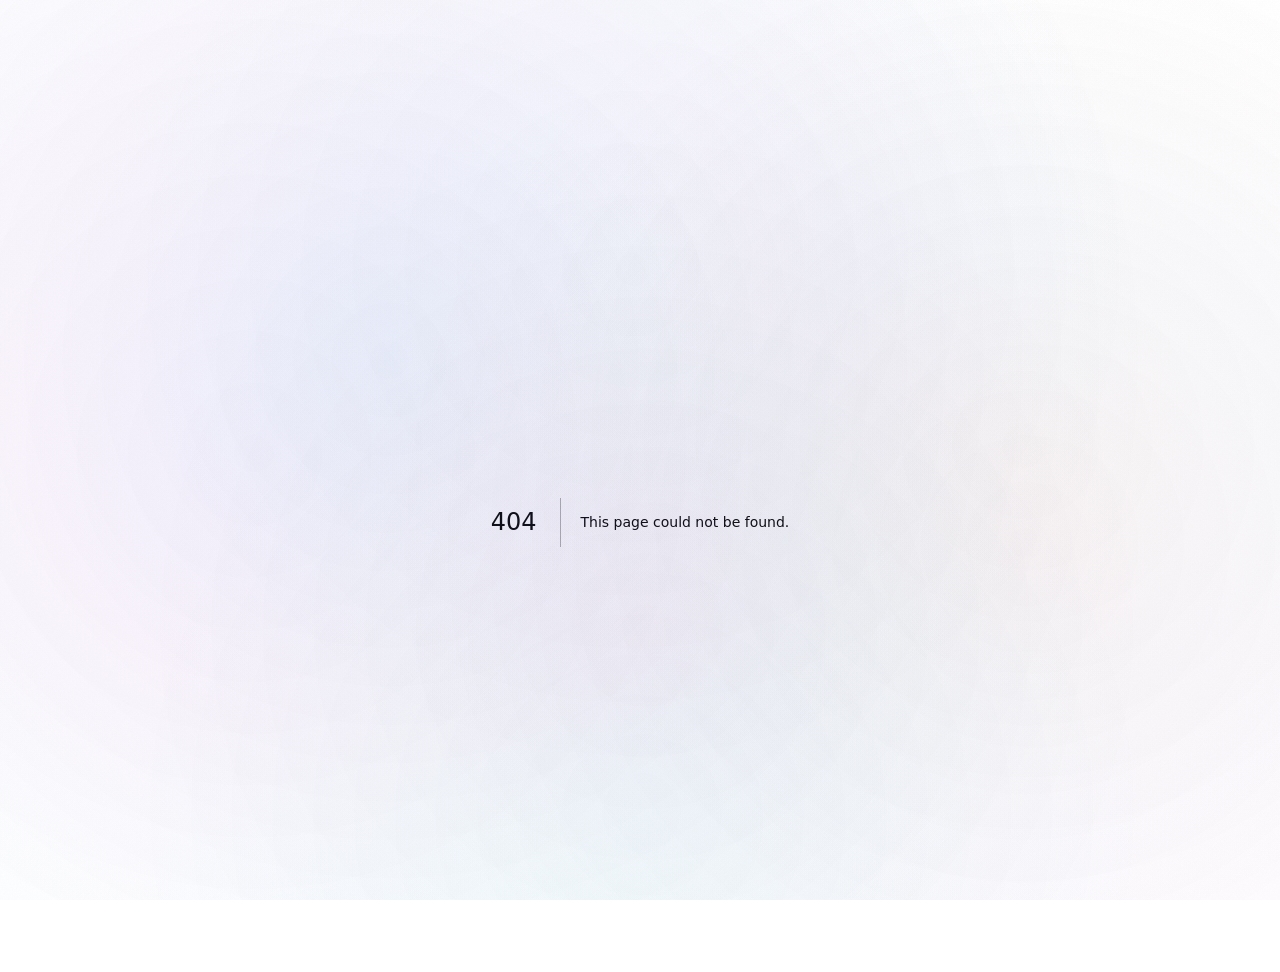
<file: 404/index.html>
<!DOCTYPE html><html lang="en" class="geist_a71539c9-module__T19VSG__variable geist_mono_8d43a2aa-module__8Li5zG__variable dark"><head><meta charSet="utf-8"/><meta name="viewport" content="width=device-width, initial-scale=1, maximum-scale=1, user-scalable=no, viewport-fit=cover"/><link rel="stylesheet" href="/_next/static/chunks/1wiqae7n9c21n.css" data-precedence="next"/><link rel="preload" as="script" fetchPriority="low" href="/_next/static/chunks/1or4j66gxxwgk.js"/><script src="/_next/static/chunks/18k7wcr1mkjvl.js" async=""></script><script src="/_next/static/chunks/1pok50w4rf9kh.js" async=""></script><script src="/_next/static/chunks/turbopack-1m4nkmklsct9v.js" async=""></script><script src="/_next/static/chunks/3ufb7rvvxoq4d.js" async=""></script><script src="/_next/static/chunks/0frsikr4drwg3.js" async=""></script><script src="/_next/static/chunks/3lhco-y59cfnl.js" async=""></script><meta name="robots" content="noindex"/><meta name="next-size-adjust" content=""/><meta name="apple-mobile-web-app-capable" content="yes"/><meta name="apple-mobile-web-app-status-bar-style" content="black-translucent"/><meta name="format-detection" content="telephone=no"/><meta name="mobile-web-app-capable" content="yes"/><title>404: This page could not be found.</title><meta name="theme-color" content="#000000"/><title>iPhone Filters Studio — Preview Apple Camera Filters</title><meta name="description" content="Upload your photos and preview all Apple iPhone camera filters in real time. Experience the premium photo editing studio."/><meta name="mobile-web-app-capable" content="yes"/><meta name="apple-mobile-web-app-title" content="iPhone Filters"/><meta name="apple-mobile-web-app-status-bar-style" content="black-translucent"/><meta property="og:title" content="iPhone Filters Studio"/><meta property="og:description" content="Preview Apple iPhone camera filters in real time"/><meta property="og:type" content="website"/><meta name="twitter:card" content="summary"/><meta name="twitter:title" content="iPhone Filters Studio"/><meta name="twitter:description" content="Preview Apple iPhone camera filters in real time"/><link rel="icon" href="/favicon.ico?favicon.2vob68tjqpejf.ico" sizes="256x256" type="image/x-icon"/><script src="/_next/static/chunks/0cz1d0mv5g_q7.js" noModule=""></script></head><body class="min-h-dvh flex flex-col bg-background text-foreground antialiased touch-callout-none"><div hidden=""><!--$--><!--/$--></div><canvas class="fixed inset-0 pointer-events-none z-[1]" aria-hidden="true"></canvas><canvas class="fixed inset-0 pointer-events-none z-[1]" aria-hidden="true"></canvas><canvas class="fixed inset-0 pointer-events-none z-0" aria-hidden="true"></canvas><div class="noise-overlay" aria-hidden="true"></div><div class="fixed pointer-events-none z-[9999] rounded-full" style="width:24px;height:24px;background:rgba(255,255,255,0.05);border:1px solid rgba(255,255,255,0.08);left:-100px;top:-100px;transform:translateX(-50%) translateY(-50%)"></div><div class="fixed pointer-events-none z-[9999] rounded-full flex items-center justify-center" style="width:12px;height:12px;background:rgba(255,255,255,0.5);mix-blend-mode:difference;left:-100px;top:-100px;transform:translateX(-50%) translateY(-50%)"></div><div style="font-family:system-ui,&quot;Segoe UI&quot;,Roboto,Helvetica,Arial,sans-serif,&quot;Apple Color Emoji&quot;,&quot;Segoe UI Emoji&quot;;height:100vh;text-align:center;display:flex;flex-direction:column;align-items:center;justify-content:center"><div><style>body{color:#000;background:#fff;margin:0}.next-error-h1{border-right:1px solid rgba(0,0,0,.3)}@media (prefers-color-scheme:dark){body{color:#fff;background:#000}.next-error-h1{border-right:1px solid rgba(255,255,255,.3)}}</style><h1 class="next-error-h1" style="display:inline-block;margin:0 20px 0 0;padding:0 23px 0 0;font-size:24px;font-weight:500;vertical-align:top;line-height:49px">404</h1><div style="display:inline-block"><h2 style="font-size:14px;font-weight:400;line-height:49px;margin:0">This page could not be found.</h2></div></div></div><!--$--><!--/$--><script src="/_next/static/chunks/1or4j66gxxwgk.js" id="_R_" async=""></script><script>(self.__next_f=self.__next_f||[]).push([0])</script><script>self.__next_f.push([1,"1:\"$Sreact.fragment\"\n2:I[92301,[\"/_next/static/chunks/3ufb7rvvxoq4d.js\",\"/_next/static/chunks/0frsikr4drwg3.js\",\"/_next/static/chunks/3lhco-y59cfnl.js\"],\"default\"]\n3:I[57634,[\"/_next/static/chunks/3ufb7rvvxoq4d.js\",\"/_next/static/chunks/0frsikr4drwg3.js\",\"/_next/static/chunks/3lhco-y59cfnl.js\"],\"default\"]\n4:I[5467,[\"/_next/static/chunks/3ufb7rvvxoq4d.js\",\"/_next/static/chunks/0frsikr4drwg3.js\",\"/_next/static/chunks/3lhco-y59cfnl.js\"],\"default\"]\n5:I[58666,[\"/_next/static/chunks/3ufb7rvvxoq4d.js\",\"/_next/static/chunks/0frsikr4drwg3.js\",\"/_next/static/chunks/3lhco-y59cfnl.js\"],\"OutletBoundary\"]\n6:\"$Sreact.suspense\"\n9:I[58666,[\"/_next/static/chunks/3ufb7rvvxoq4d.js\",\"/_next/static/chunks/0frsikr4drwg3.js\",\"/_next/static/chunks/3lhco-y59cfnl.js\"],\"ViewportBoundary\"]\nb:I[58666,[\"/_next/static/chunks/3ufb7rvvxoq4d.js\",\"/_next/static/chunks/0frsikr4drwg3.js\",\"/_next/static/chunks/3lhco-y59cfnl.js\"],\"MetadataBoundary\"]\nd:I[93463,[\"/_next/static/chunks/3ufb7rvvxoq4d.js\",\"/_next/static/chunks/0frsikr4drwg3.js\",\"/_next/static/chunks/3lhco-y59cfnl.js\"],\"default\",1]\n:HL[\"/_next/static/chunks/1wiqae7n9c21n.css\",\"style\"]\n"])</script><script>self.__next_f.push([1,"0:{\"P\":null,\"c\":[\"\",\"_not-found\",\"\"],\"q\":\"\",\"i\":false,\"f\":[[[\"\",{\"children\":[\"/_not-found\",{\"children\":[\"__PAGE__\",{}]}]},\"$undefined\",\"$undefined\",16],[[\"$\",\"$1\",\"c\",{\"children\":[[[\"$\",\"link\",\"0\",{\"rel\":\"stylesheet\",\"href\":\"/_next/static/chunks/1wiqae7n9c21n.css\",\"precedence\":\"next\",\"crossOrigin\":\"$undefined\",\"nonce\":\"$undefined\"}],[\"$\",\"script\",\"script-0\",{\"src\":\"/_next/static/chunks/3ufb7rvvxoq4d.js\",\"async\":true,\"nonce\":\"$undefined\"}],[\"$\",\"script\",\"script-1\",{\"src\":\"/_next/static/chunks/0frsikr4drwg3.js\",\"async\":true,\"nonce\":\"$undefined\"}],[\"$\",\"script\",\"script-2\",{\"src\":\"/_next/static/chunks/3lhco-y59cfnl.js\",\"async\":true,\"nonce\":\"$undefined\"}]],[\"$\",\"html\",null,{\"lang\":\"en\",\"className\":\"geist_a71539c9-module__T19VSG__variable geist_mono_8d43a2aa-module__8Li5zG__variable dark\",\"suppressHydrationWarning\":true,\"children\":[[\"$\",\"head\",null,{\"children\":[[\"$\",\"meta\",null,{\"name\":\"apple-mobile-web-app-capable\",\"content\":\"yes\"}],[\"$\",\"meta\",null,{\"name\":\"apple-mobile-web-app-status-bar-style\",\"content\":\"black-translucent\"}],[\"$\",\"meta\",null,{\"name\":\"format-detection\",\"content\":\"telephone=no\"}],[\"$\",\"meta\",null,{\"name\":\"mobile-web-app-capable\",\"content\":\"yes\"}]]}],[\"$\",\"body\",null,{\"className\":\"min-h-dvh flex flex-col bg-background text-foreground antialiased touch-callout-none\",\"children\":[\"$\",\"$L2\",null,{\"children\":[\"$\",\"$L3\",null,{\"parallelRouterKey\":\"children\",\"error\":\"$undefined\",\"errorStyles\":\"$undefined\",\"errorScripts\":\"$undefined\",\"template\":[\"$\",\"$L4\",null,{}],\"templateStyles\":\"$undefined\",\"templateScripts\":\"$undefined\",\"notFound\":[[[\"$\",\"title\",null,{\"children\":\"404: This page could not be found.\"}],[\"$\",\"div\",null,{\"style\":{\"fontFamily\":\"system-ui,\\\"Segoe UI\\\",Roboto,Helvetica,Arial,sans-serif,\\\"Apple Color Emoji\\\",\\\"Segoe UI Emoji\\\"\",\"height\":\"100vh\",\"textAlign\":\"center\",\"display\":\"flex\",\"flexDirection\":\"column\",\"alignItems\":\"center\",\"justifyContent\":\"center\"},\"children\":[\"$\",\"div\",null,{\"children\":[[\"$\",\"style\",null,{\"dangerouslySetInnerHTML\":{\"__html\":\"body{color:#000;background:#fff;margin:0}.next-error-h1{border-right:1px solid rgba(0,0,0,.3)}@media (prefers-color-scheme:dark){body{color:#fff;background:#000}.next-error-h1{border-right:1px solid rgba(255,255,255,.3)}}\"}}],[\"$\",\"h1\",null,{\"className\":\"next-error-h1\",\"style\":{\"display\":\"inline-block\",\"margin\":\"0 20px 0 0\",\"padding\":\"0 23px 0 0\",\"fontSize\":24,\"fontWeight\":500,\"verticalAlign\":\"top\",\"lineHeight\":\"49px\"},\"children\":404}],[\"$\",\"div\",null,{\"style\":{\"display\":\"inline-block\"},\"children\":[\"$\",\"h2\",null,{\"style\":{\"fontSize\":14,\"fontWeight\":400,\"lineHeight\":\"49px\",\"margin\":0},\"children\":\"This page could not be found.\"}]}]]}]}]],[]],\"forbidden\":\"$undefined\",\"unauthorized\":\"$undefined\"}]}]}]]}]]}],{\"children\":[[\"$\",\"$1\",\"c\",{\"children\":[null,[\"$\",\"$L3\",null,{\"parallelRouterKey\":\"children\",\"error\":\"$undefined\",\"errorStyles\":\"$undefined\",\"errorScripts\":\"$undefined\",\"template\":[\"$\",\"$L4\",null,{}],\"templateStyles\":\"$undefined\",\"templateScripts\":\"$undefined\",\"notFound\":\"$undefined\",\"forbidden\":\"$undefined\",\"unauthorized\":\"$undefined\"}]]}],{\"children\":[[\"$\",\"$1\",\"c\",{\"children\":[[[\"$\",\"title\",null,{\"children\":\"404: This page could not be found.\"}],[\"$\",\"div\",null,{\"style\":\"$0:f:0:1:0:props:children:1:props:children:1:props:children:props:children:props:notFound:0:1:props:style\",\"children\":[\"$\",\"div\",null,{\"children\":[[\"$\",\"style\",null,{\"dangerouslySetInnerHTML\":{\"__html\":\"body{color:#000;background:#fff;margin:0}.next-error-h1{border-right:1px solid rgba(0,0,0,.3)}@media (prefers-color-scheme:dark){body{color:#fff;background:#000}.next-error-h1{border-right:1px solid rgba(255,255,255,.3)}}\"}}],[\"$\",\"h1\",null,{\"className\":\"next-error-h1\",\"style\":\"$0:f:0:1:0:props:children:1:props:children:1:props:children:props:children:props:notFound:0:1:props:children:props:children:1:props:style\",\"children\":404}],[\"$\",\"div\",null,{\"style\":\"$0:f:0:1:0:props:children:1:props:children:1:props:children:props:children:props:notFound:0:1:props:children:props:children:2:props:style\",\"children\":[\"$\",\"h2\",null,{\"style\":\"$0:f:0:1:0:props:children:1:props:children:1:props:children:props:children:props:notFound:0:1:props:children:props:children:2:props:children:props:style\",\"children\":\"This page could not be found.\"}]}]]}]}]],null,[\"$\",\"$L5\",null,{\"children\":[\"$\",\"$6\",null,{\"name\":\"Next.MetadataOutlet\",\"children\":\"$@7\"}]}]]}],{},null,false,null]},null,false,\"$@8\"]},null,false,null],[\"$\",\"$1\",\"h\",{\"children\":[[\"$\",\"meta\",null,{\"name\":\"robots\",\"content\":\"noindex\"}],[\"$\",\"$L9\",null,{\"children\":\"$La\"}],[\"$\",\"div\",null,{\"hidden\":true,\"children\":[\"$\",\"$Lb\",null,{\"children\":[\"$\",\"$6\",null,{\"name\":\"Next.Metadata\",\"children\":\"$Lc\"}]}]}],[\"$\",\"meta\",null,{\"name\":\"next-size-adjust\",\"content\":\"\"}]]}],false]],\"m\":\"$undefined\",\"G\":[\"$d\",[[\"$\",\"link\",\"0\",{\"rel\":\"stylesheet\",\"href\":\"/_next/static/chunks/1wiqae7n9c21n.css\",\"precedence\":\"next\",\"crossOrigin\":\"$undefined\",\"nonce\":\"$undefined\"}]]],\"S\":true,\"h\":null,\"s\":\"$undefined\",\"l\":\"$undefined\",\"p\":\"$undefined\",\"d\":\"$undefined\",\"b\":\"EJWMrv2poRveD_DL21dyE\"}\n"])</script><script>self.__next_f.push([1,"e:[]\n8:\"$We\"\n"])</script><script>self.__next_f.push([1,"a:[[\"$\",\"meta\",\"0\",{\"charSet\":\"utf-8\"}],[\"$\",\"meta\",\"1\",{\"name\":\"viewport\",\"content\":\"width=device-width, initial-scale=1, maximum-scale=1, user-scalable=no, viewport-fit=cover\"}],[\"$\",\"meta\",\"2\",{\"name\":\"theme-color\",\"content\":\"#000000\"}]]\n"])</script><script>self.__next_f.push([1,"f:I[12170,[\"/_next/static/chunks/3ufb7rvvxoq4d.js\",\"/_next/static/chunks/0frsikr4drwg3.js\",\"/_next/static/chunks/3lhco-y59cfnl.js\"],\"IconMark\"]\n7:null\nc:[[\"$\",\"title\",\"0\",{\"children\":\"iPhone Filters Studio — Preview Apple Camera Filters\"}],[\"$\",\"meta\",\"1\",{\"name\":\"description\",\"content\":\"Upload your photos and preview all Apple iPhone camera filters in real time. Experience the premium photo editing studio.\"}],[\"$\",\"meta\",\"2\",{\"name\":\"mobile-web-app-capable\",\"content\":\"yes\"}],[\"$\",\"meta\",\"3\",{\"name\":\"apple-mobile-web-app-title\",\"content\":\"iPhone Filters\"}],[\"$\",\"meta\",\"4\",{\"name\":\"apple-mobile-web-app-status-bar-style\",\"content\":\"black-translucent\"}],[\"$\",\"meta\",\"5\",{\"property\":\"og:title\",\"content\":\"iPhone Filters Studio\"}],[\"$\",\"meta\",\"6\",{\"property\":\"og:description\",\"content\":\"Preview Apple iPhone camera filters in real time\"}],[\"$\",\"meta\",\"7\",{\"property\":\"og:type\",\"content\":\"website\"}],[\"$\",\"meta\",\"8\",{\"name\":\"twitter:card\",\"content\":\"summary\"}],[\"$\",\"meta\",\"9\",{\"name\":\"twitter:title\",\"content\":\"iPhone Filters Studio\"}],[\"$\",\"meta\",\"10\",{\"name\":\"twitter:description\",\"content\":\"Preview Apple iPhone camera filters in real time\"}],[\"$\",\"link\",\"11\",{\"rel\":\"icon\",\"href\":\"/favicon.ico?favicon.2vob68tjqpejf.ico\",\"sizes\":\"256x256\",\"type\":\"image/x-icon\"}],[\"$\",\"$Lf\",\"12\",{}]]\n"])</script></body></html>
</file>
<file: _next/static/chunks/1wiqae7n9c21n.css>
@font-face{font-family:Geist;font-style:normal;font-weight:100 900;font-display:swap;src:url(../media/fef07dbb0973bf53-s.3p2_lha1f2xer.woff2)format("woff2");unicode-range:U+460-52F,U+1C80-1C8A,U+20B4,U+2DE0-2DFF,U+A640-A69F,U+FE2E-FE2F}@font-face{font-family:Geist;font-style:normal;font-weight:100 900;font-display:swap;src:url(../media/8a480f0b521d4e75-s.1qq4vpdcun5oj.woff2)format("woff2");unicode-range:U+301,U+400-45F,U+490-491,U+4B0-4B1,U+2116}@font-face{font-family:Geist;font-style:normal;font-weight:100 900;font-display:swap;src:url(../media/53b9e256198e5412-s.390ncx5urfkfu.woff2)format("woff2");unicode-range:U+102-103,U+110-111,U+128-129,U+168-169,U+1A0-1A1,U+1AF-1B0,U+300-301,U+303-304,U+308-309,U+323,U+329,U+1EA0-1EF9,U+20AB}@font-face{font-family:Geist;font-style:normal;font-weight:100 900;font-display:swap;src:url(../media/7178b3e590c64307-s.21jp631_3pja2.woff2)format("woff2");unicode-range:U+100-2BA,U+2BD-2C5,U+2C7-2CC,U+2CE-2D7,U+2DD-2FF,U+304,U+308,U+329,U+1D00-1DBF,U+1E00-1E9F,U+1EF2-1EFF,U+2020,U+20A0-20AB,U+20AD-20C0,U+2113,U+2C60-2C7F,U+A720-A7FF}@font-face{font-family:Geist;font-style:normal;font-weight:100 900;font-display:swap;src:url(../media/caa3a2e1cccd8315-s.p.0wgildi0cnwt9.woff2)format("woff2");unicode-range:U+??,U+131,U+152-153,U+2BB-2BC,U+2C6,U+2DA,U+2DC,U+304,U+308,U+329,U+2000-206F,U+20AC,U+2122,U+2191,U+2193,U+2212,U+2215,U+FEFF,U+FFFD}@font-face{font-family:Geist Fallback;src:local(Arial);ascent-override:95.94%;descent-override:28.16%;line-gap-override:0.0%;size-adjust:104.76%}.geist_a71539c9-module__T19VSG__className{font-family:Geist,Geist Fallback;font-style:normal}.geist_a71539c9-module__T19VSG__variable{--font-geist-sans:"Geist", "Geist Fallback"}
@font-face{font-family:Geist Mono;font-style:normal;font-weight:100 900;font-display:swap;src:url(../media/5ce348bf30bf5439-s.31988l_ccedte.woff2)format("woff2");unicode-range:U+460-52F,U+1C80-1C8A,U+20B4,U+2DE0-2DFF,U+A640-A69F,U+FE2E-FE2F}@font-face{font-family:Geist Mono;font-style:normal;font-weight:100 900;font-display:swap;src:url(../media/4fa387ec64143e14-s.2tuy5pz7dlieh.woff2)format("woff2");unicode-range:U+301,U+400-45F,U+490-491,U+4B0-4B1,U+2116}@font-face{font-family:Geist Mono;font-style:normal;font-weight:100 900;font-display:swap;src:url(../media/6306c77e7c8268e4-s.2dbetqa9o8jxf.woff2)format("woff2");unicode-range:U+2000-2001,U+2004-2008,U+200A,U+23B8-23BD,U+2500-259F}@font-face{font-family:Geist Mono;font-style:normal;font-weight:100 900;font-display:swap;src:url(../media/7d817b4c03b0c5f1-s.1uyisp29ctx0d.woff2)format("woff2");unicode-range:U+102-103,U+110-111,U+128-129,U+168-169,U+1A0-1A1,U+1AF-1B0,U+300-301,U+303-304,U+308-309,U+323,U+329,U+1EA0-1EF9,U+20AB}@font-face{font-family:Geist Mono;font-style:normal;font-weight:100 900;font-display:swap;src:url(../media/bbc41e54d2fcbd21-s.1rgnod-3esatf.woff2)format("woff2");unicode-range:U+100-2BA,U+2BD-2C5,U+2C7-2CC,U+2CE-2D7,U+2DD-2FF,U+304,U+308,U+329,U+1D00-1DBF,U+1E00-1E9F,U+1EF2-1EFF,U+2020,U+20A0-20AB,U+20AD-20C0,U+2113,U+2C60-2C7F,U+A720-A7FF}@font-face{font-family:Geist Mono;font-style:normal;font-weight:100 900;font-display:swap;src:url(../media/797e433ab948586e-s.p.0r6juujl39pe6.woff2)format("woff2");unicode-range:U+??,U+131,U+152-153,U+2BB-2BC,U+2C6,U+2DA,U+2DC,U+304,U+308,U+329,U+2000-206F,U+20AC,U+2122,U+2191,U+2193,U+2212,U+2215,U+FEFF,U+FFFD}@font-face{font-family:Geist Mono Fallback;src:local(Arial);ascent-override:74.67%;descent-override:21.92%;line-gap-override:0.0%;size-adjust:134.59%}.geist_mono_8d43a2aa-module__8Li5zG__className{font-family:Geist Mono,Geist Mono Fallback;font-style:normal}.geist_mono_8d43a2aa-module__8Li5zG__variable{--font-geist-mono:"Geist Mono", "Geist Mono Fallback"}
@layer properties{@supports (((-webkit-hyphens:none)) and (not (margin-trim:inline))) or ((-moz-orient:inline) and (not (color:rgb(from red r g b)))){*,:before,:after,::backdrop{--tw-translate-x:0;--tw-translate-y:0;--tw-translate-z:0;--tw-rotate-x:initial;--tw-rotate-y:initial;--tw-rotate-z:initial;--tw-skew-x:initial;--tw-skew-y:initial;--tw-space-y-reverse:0;--tw-border-style:solid;--tw-gradient-position:initial;--tw-gradient-from:#0000;--tw-gradient-via:#0000;--tw-gradient-to:#0000;--tw-gradient-stops:initial;--tw-gradient-via-stops:initial;--tw-gradient-from-position:0%;--tw-gradient-via-position:50%;--tw-gradient-to-position:100%;--tw-leading:initial;--tw-font-weight:initial;--tw-tracking:initial;--tw-ordinal:initial;--tw-slashed-zero:initial;--tw-numeric-figure:initial;--tw-numeric-spacing:initial;--tw-numeric-fraction:initial;--tw-shadow:0 0 #0000;--tw-shadow-color:initial;--tw-shadow-alpha:100%;--tw-inset-shadow:0 0 #0000;--tw-inset-shadow-color:initial;--tw-inset-shadow-alpha:100%;--tw-ring-color:initial;--tw-ring-shadow:0 0 #0000;--tw-inset-ring-color:initial;--tw-inset-ring-shadow:0 0 #0000;--tw-ring-inset:initial;--tw-ring-offset-width:0px;--tw-ring-offset-color:#fff;--tw-ring-offset-shadow:0 0 #0000;--tw-blur:initial;--tw-brightness:initial;--tw-contrast:initial;--tw-grayscale:initial;--tw-hue-rotate:initial;--tw-invert:initial;--tw-opacity:initial;--tw-saturate:initial;--tw-sepia:initial;--tw-drop-shadow:initial;--tw-drop-shadow-color:initial;--tw-drop-shadow-alpha:100%;--tw-drop-shadow-size:initial;--tw-backdrop-blur:initial;--tw-backdrop-brightness:initial;--tw-backdrop-contrast:initial;--tw-backdrop-grayscale:initial;--tw-backdrop-hue-rotate:initial;--tw-backdrop-invert:initial;--tw-backdrop-opacity:initial;--tw-backdrop-saturate:initial;--tw-backdrop-sepia:initial;--tw-duration:initial;--tw-scale-x:1;--tw-scale-y:1;--tw-scale-z:1}}}@layer theme{:root,:host{--font-sans:var(--font-geist-sans);--color-red-500:#fb2c36;--color-orange-500:#fe6e00;--color-amber-500:#f99c00;--color-yellow-500:#edb200;--color-green-400:#05df72;--color-green-500:#00c758;--color-teal-500:#00baa7;--color-cyan-500:#00b7d7;--color-blue-500:#3080ff;--color-indigo-500:#625fff;--color-purple-500:#ac4bff;--color-slate-500:#62748e;--color-gray-500:#6a7282;--color-zinc-500:#71717b;--color-neutral-500:#737373;--color-stone-500:#79716b;--color-black:#000;--color-white:#fff;--spacing:.25rem;--container-xs:20rem;--container-lg:32rem;--container-2xl:42rem;--container-4xl:56rem;--container-7xl:80rem;--text-xs:.75rem;--text-xs--line-height:calc(1 / .75);--text-sm:.875rem;--text-sm--line-height:calc(1.25 / .875);--text-base:1rem;--text-base--line-height:calc(1.5 / 1);--text-lg:1.125rem;--text-lg--line-height:calc(1.75 / 1.125);--text-xl:1.25rem;--text-xl--line-height:calc(1.75 / 1.25);--text-2xl:1.5rem;--text-2xl--line-height:calc(2 / 1.5);--text-3xl:1.875rem;--text-3xl--line-height:calc(2.25 / 1.875);--text-4xl:2.25rem;--text-4xl--line-height:calc(2.5 / 2.25);--text-5xl:3rem;--text-5xl--line-height:1;--text-6xl:3.75rem;--text-6xl--line-height:1;--text-7xl:4.5rem;--text-7xl--line-height:1;--text-8xl:6rem;--text-8xl--line-height:1;--font-weight-medium:500;--font-weight-semibold:600;--tracking-tight:-.025em;--tracking-wider:.05em;--leading-relaxed:1.625;--radius-md:.375rem;--radius-lg:.5rem;--radius-xl:.75rem;--radius-2xl:1rem;--radius-3xl:1.5rem;--animate-spin:spin 1s linear infinite;--blur-md:12px;--blur-xl:24px;--blur-2xl:40px;--default-transition-duration:.15s;--default-transition-timing-function:cubic-bezier(.4, 0, .2, 1);--default-font-family:var(--font-geist-sans);--default-mono-font-family:var(--font-geist-mono)}@supports (color:lab(0% 0 0)){:root,:host{--color-red-500:lab(55.4814% 75.0732 48.8528);--color-orange-500:lab(64.272% 57.1788 90.3583);--color-amber-500:lab(72.7183% 31.8672 97.9407);--color-yellow-500:lab(76.3898% 14.5258 98.4589);--color-green-400:lab(78.503% -64.9265 39.7492);--color-green-500:lab(70.5521% -66.5147 45.8072);--color-teal-500:lab(67.3859% -49.0983 -2.63511);--color-cyan-500:lab(67.805% -35.3952 -30.2018);--color-blue-500:lab(54.1736% 13.3368 -74.6839);--color-indigo-500:lab(48.295% 38.3129 -81.9673);--color-purple-500:lab(52.0183% 66.11 -78.2316);--color-slate-500:lab(48.0876% -2.03595 -16.5814);--color-gray-500:lab(47.7841% -.393212 -10.0268);--color-zinc-500:lab(47.8878% 1.65477 -5.77283);--color-neutral-500:lab(48.496% 0 0);--color-stone-500:lab(48.1164% 2.35698 4.26853)}}}@layer base{*,:after,:before,::backdrop{box-sizing:border-box;border:0 solid;margin:0;padding:0}::file-selector-button{box-sizing:border-box;border:0 solid;margin:0;padding:0}html,:host{-webkit-text-size-adjust:100%;tab-size:4;line-height:1.5;font-family:var(--default-font-family,ui-sans-serif, system-ui, sans-serif, "Apple Color Emoji", "Segoe UI Emoji", "Segoe UI Symbol", "Noto Color Emoji");font-feature-settings:var(--default-font-feature-settings,normal);font-variation-settings:var(--default-font-variation-settings,normal);-webkit-tap-highlight-color:transparent}hr{height:0;color:inherit;border-top-width:1px}abbr:where([title]){-webkit-text-decoration:underline dotted;text-decoration:underline dotted}h1,h2,h3,h4,h5,h6{font-size:inherit;font-weight:inherit}a{color:inherit;-webkit-text-decoration:inherit;-webkit-text-decoration:inherit;-webkit-text-decoration:inherit;-webkit-text-decoration:inherit;text-decoration:inherit}b,strong{font-weight:bolder}code,kbd,samp,pre{font-family:var(--default-mono-font-family,ui-monospace, SFMono-Regular, Menlo, Monaco, Consolas, "Liberation Mono", "Courier New", monospace);font-feature-settings:var(--default-mono-font-feature-settings,normal);font-variation-settings:var(--default-mono-font-variation-settings,normal);font-size:1em}small{font-size:80%}sub,sup{vertical-align:baseline;font-size:75%;line-height:0;position:relative}sub{bottom:-.25em}sup{top:-.5em}table{text-indent:0;border-color:inherit;border-collapse:collapse}:-moz-focusring{outline:auto}progress{vertical-align:baseline}summary{display:list-item}ol,ul,menu{list-style:none}img,svg,video,canvas,audio,iframe,embed,object{vertical-align:middle;display:block}img,video{max-width:100%;height:auto}button,input,select,optgroup,textarea{font:inherit;font-feature-settings:inherit;font-variation-settings:inherit;letter-spacing:inherit;color:inherit;opacity:1;background-color:#0000;border-radius:0}::file-selector-button{font:inherit;font-feature-settings:inherit;font-variation-settings:inherit;letter-spacing:inherit;color:inherit;opacity:1;background-color:#0000;border-radius:0}:where(select:is([multiple],[size])) optgroup{font-weight:bolder}:where(select:is([multiple],[size])) optgroup option{padding-inline-start:20px}::file-selector-button{margin-inline-end:4px}::placeholder{opacity:1}@supports (not ((-webkit-appearance:-apple-pay-button))) or (contain-intrinsic-size:1px){::placeholder{color:currentColor}@supports (color:color-mix(in lab, red, red)){::placeholder{color:color-mix(in oklab, currentcolor 50%, transparent)}}}textarea{resize:vertical}::-webkit-search-decoration{-webkit-appearance:none}::-webkit-date-and-time-value{min-height:1lh;text-align:inherit}::-webkit-datetime-edit{display:inline-flex}::-webkit-datetime-edit-fields-wrapper{padding:0}::-webkit-datetime-edit{padding-block:0}::-webkit-datetime-edit-year-field{padding-block:0}::-webkit-datetime-edit-month-field{padding-block:0}::-webkit-datetime-edit-day-field{padding-block:0}::-webkit-datetime-edit-hour-field{padding-block:0}::-webkit-datetime-edit-minute-field{padding-block:0}::-webkit-datetime-edit-second-field{padding-block:0}::-webkit-datetime-edit-millisecond-field{padding-block:0}::-webkit-datetime-edit-meridiem-field{padding-block:0}::-webkit-calendar-picker-indicator{line-height:1}:-moz-ui-invalid{box-shadow:none}button,input:where([type=button],[type=reset],[type=submit]){appearance:button}::file-selector-button{appearance:button}::-webkit-inner-spin-button{height:auto}::-webkit-outer-spin-button{height:auto}[hidden]:where(:not([hidden=until-found])){display:none!important}}@layer components;@layer utilities{.pointer-events-none{pointer-events:none}.absolute{position:absolute}.fixed{position:fixed}.relative{position:relative}.static{position:static}.inset-0{inset:0}.-top-0\.5{top:calc(var(--spacing) * -.5)}.top-0{top:0}.top-1\.5{top:calc(var(--spacing) * 1.5)}.top-1\/2{top:50%}.top-1\/4{top:25%}.top-2{top:calc(var(--spacing) * 2)}.top-4{top:calc(var(--spacing) * 4)}.-right-0\.5{right:calc(var(--spacing) * -.5)}.right-0{right:0}.right-1\.5{right:calc(var(--spacing) * 1.5)}.right-1\/4{right:25%}.right-2{right:calc(var(--spacing) * 2)}.right-3{right:calc(var(--spacing) * 3)}.right-4{right:calc(var(--spacing) * 4)}.bottom-0{bottom:0}.bottom-1\/4{bottom:25%}.bottom-2{bottom:calc(var(--spacing) * 2)}.bottom-3{bottom:calc(var(--spacing) * 3)}.bottom-4{bottom:calc(var(--spacing) * 4)}.left-0{left:0}.left-1\/2{left:50%}.left-1\/4{left:25%}.left-2{left:calc(var(--spacing) * 2)}.left-3{left:calc(var(--spacing) * 3)}.left-4{left:calc(var(--spacing) * 4)}.z-0{z-index:0}.z-10{z-index:10}.z-40{z-index:40}.z-50{z-index:50}.z-\[1\]{z-index:1}.z-\[100\]{z-index:100}.z-\[9998\]{z-index:9998}.z-\[9999\]{z-index:9999}.col-span-2{grid-column:span 2/span 2}.mx-auto{margin-inline:auto}.-mt-0\.5{margin-top:calc(var(--spacing) * -.5)}.mt-1{margin-top:var(--spacing)}.mt-1\.5{margin-top:calc(var(--spacing) * 1.5)}.mt-4{margin-top:calc(var(--spacing) * 4)}.mt-8{margin-top:calc(var(--spacing) * 8)}.mt-16{margin-top:calc(var(--spacing) * 16)}.mt-auto{margin-top:auto}.mb-0\.5{margin-bottom:calc(var(--spacing) * .5)}.mb-1{margin-bottom:var(--spacing)}.mb-2{margin-bottom:calc(var(--spacing) * 2)}.mb-3{margin-bottom:calc(var(--spacing) * 3)}.mb-4{margin-bottom:calc(var(--spacing) * 4)}.mb-6{margin-bottom:calc(var(--spacing) * 6)}.mb-8{margin-bottom:calc(var(--spacing) * 8)}.block{display:block}.contents{display:contents}.flex{display:flex}.grid{display:grid}.hidden{display:none}.inline{display:inline}.inline-flex{display:inline-flex}.aspect-\[3\/4\]{aspect-ratio:3/4}.aspect-\[4\/3\]{aspect-ratio:4/3}.h-0\.5{height:calc(var(--spacing) * .5)}.h-1{height:var(--spacing)}.h-1\.5{height:calc(var(--spacing) * 1.5)}.h-2\.5{height:calc(var(--spacing) * 2.5)}.h-3\.5{height:calc(var(--spacing) * 3.5)}.h-4{height:calc(var(--spacing) * 4)}.h-5{height:calc(var(--spacing) * 5)}.h-6{height:calc(var(--spacing) * 6)}.h-7{height:calc(var(--spacing) * 7)}.h-8{height:calc(var(--spacing) * 8)}.h-9{height:calc(var(--spacing) * 9)}.h-10{height:calc(var(--spacing) * 10)}.h-12{height:calc(var(--spacing) * 12)}.h-16{height:calc(var(--spacing) * 16)}.h-48{height:calc(var(--spacing) * 48)}.h-\[2px\]{height:2px}.h-\[40vh\]{height:40vh}.h-full{height:100%}.max-h-\[50vh\]{max-height:50vh}.max-h-\[500px\]{max-height:500px}.min-h-\[36px\]{min-height:36px}.min-h-\[44px\]{min-height:44px}.min-h-\[48px\]{min-height:48px}.min-h-\[80dvh\]{min-height:80dvh}.min-h-\[200px\]{min-height:200px}.min-h-\[300px\]{min-height:300px}.min-h-dvh{min-height:100dvh}.w-1{width:var(--spacing)}.w-1\.5{width:calc(var(--spacing) * 1.5)}.w-2\.5{width:calc(var(--spacing) * 2.5)}.w-3\.5{width:calc(var(--spacing) * 3.5)}.w-3\/4{width:75%}.w-4{width:calc(var(--spacing) * 4)}.w-5{width:calc(var(--spacing) * 5)}.w-6{width:calc(var(--spacing) * 6)}.w-7{width:calc(var(--spacing) * 7)}.w-8{width:calc(var(--spacing) * 8)}.w-9{width:calc(var(--spacing) * 9)}.w-10{width:calc(var(--spacing) * 10)}.w-12{width:calc(var(--spacing) * 12)}.w-16{width:calc(var(--spacing) * 16)}.w-48{width:calc(var(--spacing) * 48)}.w-\[90px\]{width:90px}.w-\[200px\]{width:200px}.w-full{width:100%}.max-w-2xl{max-width:var(--container-2xl)}.max-w-4xl{max-width:var(--container-4xl)}.max-w-7xl{max-width:var(--container-7xl)}.max-w-lg{max-width:var(--container-lg)}.max-w-xs{max-width:var(--container-xs)}.min-w-\[56px\]{min-width:56px}.flex-1{flex:1}.flex-shrink-0{flex-shrink:0}.origin-left{transform-origin:0}.-translate-x-1\/2{--tw-translate-x:calc(calc(1 / 2 * 100%) * -1);translate:var(--tw-translate-x) var(--tw-translate-y)}.-translate-y-1\/2{--tw-translate-y:calc(calc(1 / 2 * 100%) * -1);translate:var(--tw-translate-x) var(--tw-translate-y)}.scale-\[1\.02\]{scale:1.02}.transform{transform:var(--tw-rotate-x,) var(--tw-rotate-y,) var(--tw-rotate-z,) var(--tw-skew-x,) var(--tw-skew-y,)}.animate-spin{animation:var(--animate-spin)}.cursor-ew-resize{cursor:ew-resize}.touch-none{touch-action:none}.resize{resize:both}.snap-start{scroll-snap-align:start}.appearance-none{appearance:none}.grid-cols-1{grid-template-columns:repeat(1,minmax(0,1fr))}.grid-cols-2{grid-template-columns:repeat(2,minmax(0,1fr))}.flex-col{flex-direction:column}.flex-wrap{flex-wrap:wrap}.items-center{align-items:center}.items-start{align-items:flex-start}.justify-around{justify-content:space-around}.justify-between{justify-content:space-between}.justify-center{justify-content:center}.gap-0\.5{gap:calc(var(--spacing) * .5)}.gap-1{gap:var(--spacing)}.gap-1\.5{gap:calc(var(--spacing) * 1.5)}.gap-2{gap:calc(var(--spacing) * 2)}.gap-3{gap:calc(var(--spacing) * 3)}.gap-4{gap:calc(var(--spacing) * 4)}.gap-6{gap:calc(var(--spacing) * 6)}:where(.space-y-2>:not(:last-child)){--tw-space-y-reverse:0;margin-block-start:calc(calc(var(--spacing) * 2) * var(--tw-space-y-reverse));margin-block-end:calc(calc(var(--spacing) * 2) * calc(1 - var(--tw-space-y-reverse)))}:where(.space-y-3>:not(:last-child)){--tw-space-y-reverse:0;margin-block-start:calc(calc(var(--spacing) * 3) * var(--tw-space-y-reverse));margin-block-end:calc(calc(var(--spacing) * 3) * calc(1 - var(--tw-space-y-reverse)))}.self-end{align-self:flex-end}.truncate{text-overflow:ellipsis;white-space:nowrap;overflow:hidden}.overflow-hidden{overflow:hidden}.overflow-x-auto{overflow-x:auto}.rounded-2xl{border-radius:var(--radius-2xl)}.rounded-full{border-radius:3.40282e38px}.rounded-lg{border-radius:var(--radius-lg)}.rounded-md{border-radius:var(--radius-md)}.rounded-none{border-radius:0}.rounded-xl{border-radius:var(--radius-xl)}.rounded-t-3xl{border-top-left-radius:var(--radius-3xl);border-top-right-radius:var(--radius-3xl)}.rounded-t-xl{border-top-left-radius:var(--radius-xl);border-top-right-radius:var(--radius-xl)}.rounded-l-3xl{border-top-left-radius:var(--radius-3xl);border-bottom-left-radius:var(--radius-3xl)}.rounded-tl-2xl{border-top-left-radius:var(--radius-2xl)}.rounded-tr-2xl{border-top-right-radius:var(--radius-2xl)}.rounded-br-2xl{border-bottom-right-radius:var(--radius-2xl)}.rounded-bl-2xl{border-bottom-left-radius:var(--radius-2xl)}.border{border-style:var(--tw-border-style);border-width:1px}.border-2{border-style:var(--tw-border-style);border-width:2px}.border-t{border-top-style:var(--tw-border-style);border-top-width:1px}.border-r{border-right-style:var(--tw-border-style);border-right-width:1px}.border-b{border-bottom-style:var(--tw-border-style);border-bottom-width:1px}.border-b-0{border-bottom-style:var(--tw-border-style);border-bottom-width:0}.border-l{border-left-style:var(--tw-border-style);border-left-width:1px}.border-dashed{--tw-border-style:dashed;border-style:dashed}.border-\[\#0071e3\]{border-color:#0071e3}.border-transparent{border-color:#0000}.border-white\/5{border-color:#ffffff0d}@supports (color:color-mix(in lab, red, red)){.border-white\/5{border-color:color-mix(in oklab, var(--color-white) 5%, transparent)}}.border-white\/10{border-color:#ffffff1a}@supports (color:color-mix(in lab, red, red)){.border-white\/10{border-color:color-mix(in oklab, var(--color-white) 10%, transparent)}}.border-white\/20{border-color:#fff3}@supports (color:color-mix(in lab, red, red)){.border-white\/20{border-color:color-mix(in oklab, var(--color-white) 20%, transparent)}}.border-white\/\[0\.08\]{border-color:#ffffff14}@supports (color:color-mix(in lab, red, red)){.border-white\/\[0\.08\]{border-color:color-mix(in oklab, var(--color-white) 8%, transparent)}}.border-white\/\[0\.12\]{border-color:#ffffff1f}@supports (color:color-mix(in lab, red, red)){.border-white\/\[0\.12\]{border-color:color-mix(in oklab, var(--color-white) 12%, transparent)}}.border-t-white\/60{border-top-color:#fff9}@supports (color:color-mix(in lab, red, red)){.border-t-white\/60{border-top-color:color-mix(in oklab, var(--color-white) 60%, transparent)}}.bg-\[\#0071e3\]{background-color:#0071e3}.bg-\[\#0071e3\]\/5{background-color:#0071e30d;background-color:lab(47.6169% 8.06421 -66.5535/.05)}.bg-background{background-color:var(--background)}.bg-black\/40{background-color:#0006}@supports (color:color-mix(in lab, red, red)){.bg-black\/40{background-color:color-mix(in oklab, var(--color-black) 40%, transparent)}}.bg-black\/60{background-color:#0009}@supports (color:color-mix(in lab, red, red)){.bg-black\/60{background-color:color-mix(in oklab, var(--color-black) 60%, transparent)}}.bg-purple-500\/5{background-color:#ac4bff0d}@supports (color:color-mix(in lab, red, red)){.bg-purple-500\/5{background-color:color-mix(in oklab, var(--color-purple-500) 5%, transparent)}}.bg-transparent{background-color:#0000}.bg-white\/5{background-color:#ffffff0d}@supports (color:color-mix(in lab, red, red)){.bg-white\/5{background-color:color-mix(in oklab, var(--color-white) 5%, transparent)}}.bg-white\/10{background-color:#ffffff1a}@supports (color:color-mix(in lab, red, red)){.bg-white\/10{background-color:color-mix(in oklab, var(--color-white) 10%, transparent)}}.bg-white\/15{background-color:#ffffff26}@supports (color:color-mix(in lab, red, red)){.bg-white\/15{background-color:color-mix(in oklab, var(--color-white) 15%, transparent)}}.bg-white\/20{background-color:#fff3}@supports (color:color-mix(in lab, red, red)){.bg-white\/20{background-color:color-mix(in oklab, var(--color-white) 20%, transparent)}}.bg-white\/30{background-color:#ffffff4d}@supports (color:color-mix(in lab, red, red)){.bg-white\/30{background-color:color-mix(in oklab, var(--color-white) 30%, transparent)}}.bg-white\/80{background-color:#fffc}@supports (color:color-mix(in lab, red, red)){.bg-white\/80{background-color:color-mix(in oklab, var(--color-white) 80%, transparent)}}.bg-white\/\[0\.02\]{background-color:#ffffff05}@supports (color:color-mix(in lab, red, red)){.bg-white\/\[0\.02\]{background-color:color-mix(in oklab, var(--color-white) 2%, transparent)}}.bg-white\/\[0\.03\]{background-color:#ffffff08}@supports (color:color-mix(in lab, red, red)){.bg-white\/\[0\.03\]{background-color:color-mix(in oklab, var(--color-white) 3%, transparent)}}.bg-white\/\[0\.06\]{background-color:#ffffff0f}@supports (color:color-mix(in lab, red, red)){.bg-white\/\[0\.06\]{background-color:color-mix(in oklab, var(--color-white) 6%, transparent)}}.bg-gradient-to-br{--tw-gradient-position:to bottom right in oklab;background-image:linear-gradient(var(--tw-gradient-stops))}.bg-gradient-to-l{--tw-gradient-position:to left in oklab;background-image:linear-gradient(var(--tw-gradient-stops))}.bg-gradient-to-r{--tw-gradient-position:to right in oklab;background-image:linear-gradient(var(--tw-gradient-stops))}.bg-gradient-to-t{--tw-gradient-position:to top in oklab;background-image:linear-gradient(var(--tw-gradient-stops))}.from-\[\#0071e3\]{--tw-gradient-from:#0071e3;--tw-gradient-stops:var(--tw-gradient-via-stops,var(--tw-gradient-position), var(--tw-gradient-from) var(--tw-gradient-from-position), var(--tw-gradient-to) var(--tw-gradient-to-position))}.from-amber-500\/20{--tw-gradient-from:#f99c0033}@supports (color:color-mix(in lab, red, red)){.from-amber-500\/20{--tw-gradient-from:color-mix(in oklab, var(--color-amber-500) 20%, transparent)}}.from-amber-500\/20{--tw-gradient-stops:var(--tw-gradient-via-stops,var(--tw-gradient-position), var(--tw-gradient-from) var(--tw-gradient-from-position), var(--tw-gradient-to) var(--tw-gradient-to-position))}.from-black{--tw-gradient-from:var(--color-black);--tw-gradient-stops:var(--tw-gradient-via-stops,var(--tw-gradient-position), var(--tw-gradient-from) var(--tw-gradient-from-position), var(--tw-gradient-to) var(--tw-gradient-to-position))}.from-black\/40{--tw-gradient-from:#0006}@supports (color:color-mix(in lab, red, red)){.from-black\/40{--tw-gradient-from:color-mix(in oklab, var(--color-black) 40%, transparent)}}.from-black\/40{--tw-gradient-stops:var(--tw-gradient-via-stops,var(--tw-gradient-position), var(--tw-gradient-from) var(--tw-gradient-from-position), var(--tw-gradient-to) var(--tw-gradient-to-position))}.from-black\/60{--tw-gradient-from:#0009}@supports (color:color-mix(in lab, red, red)){.from-black\/60{--tw-gradient-from:color-mix(in oklab, var(--color-black) 60%, transparent)}}.from-black\/60{--tw-gradient-stops:var(--tw-gradient-via-stops,var(--tw-gradient-position), var(--tw-gradient-from) var(--tw-gradient-from-position), var(--tw-gradient-to) var(--tw-gradient-to-position))}.from-blue-500\/20{--tw-gradient-from:#3080ff33}@supports (color:color-mix(in lab, red, red)){.from-blue-500\/20{--tw-gradient-from:color-mix(in oklab, var(--color-blue-500) 20%, transparent)}}.from-blue-500\/20{--tw-gradient-stops:var(--tw-gradient-via-stops,var(--tw-gradient-position), var(--tw-gradient-from) var(--tw-gradient-from-position), var(--tw-gradient-to) var(--tw-gradient-to-position))}.from-cyan-500\/20{--tw-gradient-from:#00b7d733}@supports (color:color-mix(in lab, red, red)){.from-cyan-500\/20{--tw-gradient-from:color-mix(in oklab, var(--color-cyan-500) 20%, transparent)}}.from-cyan-500\/20{--tw-gradient-stops:var(--tw-gradient-via-stops,var(--tw-gradient-position), var(--tw-gradient-from) var(--tw-gradient-from-position), var(--tw-gradient-to) var(--tw-gradient-to-position))}.from-gray-500\/20{--tw-gradient-from:#6a728233}@supports (color:color-mix(in lab, red, red)){.from-gray-500\/20{--tw-gradient-from:color-mix(in oklab, var(--color-gray-500) 20%, transparent)}}.from-gray-500\/20{--tw-gradient-stops:var(--tw-gradient-via-stops,var(--tw-gradient-position), var(--tw-gradient-from) var(--tw-gradient-from-position), var(--tw-gradient-to) var(--tw-gradient-to-position))}.from-green-500\/20{--tw-gradient-from:#00c75833}@supports (color:color-mix(in lab, red, red)){.from-green-500\/20{--tw-gradient-from:color-mix(in oklab, var(--color-green-500) 20%, transparent)}}.from-green-500\/20{--tw-gradient-stops:var(--tw-gradient-via-stops,var(--tw-gradient-position), var(--tw-gradient-from) var(--tw-gradient-from-position), var(--tw-gradient-to) var(--tw-gradient-to-position))}.from-indigo-500\/20{--tw-gradient-from:#625fff33}@supports (color:color-mix(in lab, red, red)){.from-indigo-500\/20{--tw-gradient-from:color-mix(in oklab, var(--color-indigo-500) 20%, transparent)}}.from-indigo-500\/20{--tw-gradient-stops:var(--tw-gradient-via-stops,var(--tw-gradient-position), var(--tw-gradient-from) var(--tw-gradient-from-position), var(--tw-gradient-to) var(--tw-gradient-to-position))}.from-neutral-500\/20{--tw-gradient-from:#73737333}@supports (color:color-mix(in lab, red, red)){.from-neutral-500\/20{--tw-gradient-from:color-mix(in oklab, var(--color-neutral-500) 20%, transparent)}}.from-neutral-500\/20{--tw-gradient-stops:var(--tw-gradient-via-stops,var(--tw-gradient-position), var(--tw-gradient-from) var(--tw-gradient-from-position), var(--tw-gradient-to) var(--tw-gradient-to-position))}.from-orange-500\/20{--tw-gradient-from:#fe6e0033}@supports (color:color-mix(in lab, red, red)){.from-orange-500\/20{--tw-gradient-from:color-mix(in oklab, var(--color-orange-500) 20%, transparent)}}.from-orange-500\/20{--tw-gradient-stops:var(--tw-gradient-via-stops,var(--tw-gradient-position), var(--tw-gradient-from) var(--tw-gradient-from-position), var(--tw-gradient-to) var(--tw-gradient-to-position))}.from-red-500\/20{--tw-gradient-from:#fb2c3633}@supports (color:color-mix(in lab, red, red)){.from-red-500\/20{--tw-gradient-from:color-mix(in oklab, var(--color-red-500) 20%, transparent)}}.from-red-500\/20{--tw-gradient-stops:var(--tw-gradient-via-stops,var(--tw-gradient-position), var(--tw-gradient-from) var(--tw-gradient-from-position), var(--tw-gradient-to) var(--tw-gradient-to-position))}.from-slate-500\/20{--tw-gradient-from:#62748e33}@supports (color:color-mix(in lab, red, red)){.from-slate-500\/20{--tw-gradient-from:color-mix(in oklab, var(--color-slate-500) 20%, transparent)}}.from-slate-500\/20{--tw-gradient-stops:var(--tw-gradient-via-stops,var(--tw-gradient-position), var(--tw-gradient-from) var(--tw-gradient-from-position), var(--tw-gradient-to) var(--tw-gradient-to-position))}.from-white\/5{--tw-gradient-from:#ffffff0d}@supports (color:color-mix(in lab, red, red)){.from-white\/5{--tw-gradient-from:color-mix(in oklab, var(--color-white) 5%, transparent)}}.from-white\/5{--tw-gradient-stops:var(--tw-gradient-via-stops,var(--tw-gradient-position), var(--tw-gradient-from) var(--tw-gradient-from-position), var(--tw-gradient-to) var(--tw-gradient-to-position))}.from-white\/30{--tw-gradient-from:#ffffff4d}@supports (color:color-mix(in lab, red, red)){.from-white\/30{--tw-gradient-from:color-mix(in oklab, var(--color-white) 30%, transparent)}}.from-white\/30{--tw-gradient-stops:var(--tw-gradient-via-stops,var(--tw-gradient-position), var(--tw-gradient-from) var(--tw-gradient-from-position), var(--tw-gradient-to) var(--tw-gradient-to-position))}.via-transparent{--tw-gradient-via:transparent;--tw-gradient-via-stops:var(--tw-gradient-position), var(--tw-gradient-from) var(--tw-gradient-from-position), var(--tw-gradient-via) var(--tw-gradient-via-position), var(--tw-gradient-to) var(--tw-gradient-to-position);--tw-gradient-stops:var(--tw-gradient-via-stops)}.to-\[\#40a9ff\]{--tw-gradient-to:#40a9ff;--tw-gradient-stops:var(--tw-gradient-via-stops,var(--tw-gradient-position), var(--tw-gradient-from) var(--tw-gradient-from-position), var(--tw-gradient-to) var(--tw-gradient-to-position))}.to-blue-500\/20{--tw-gradient-to:#3080ff33}@supports (color:color-mix(in lab, red, red)){.to-blue-500\/20{--tw-gradient-to:color-mix(in oklab, var(--color-blue-500) 20%, transparent)}}.to-blue-500\/20{--tw-gradient-stops:var(--tw-gradient-via-stops,var(--tw-gradient-position), var(--tw-gradient-from) var(--tw-gradient-from-position), var(--tw-gradient-to) var(--tw-gradient-to-position))}.to-gray-500\/20{--tw-gradient-to:#6a728233}@supports (color:color-mix(in lab, red, red)){.to-gray-500\/20{--tw-gradient-to:color-mix(in oklab, var(--color-gray-500) 20%, transparent)}}.to-gray-500\/20{--tw-gradient-stops:var(--tw-gradient-via-stops,var(--tw-gradient-position), var(--tw-gradient-from) var(--tw-gradient-from-position), var(--tw-gradient-to) var(--tw-gradient-to-position))}.to-orange-500\/20{--tw-gradient-to:#fe6e0033}@supports (color:color-mix(in lab, red, red)){.to-orange-500\/20{--tw-gradient-to:color-mix(in oklab, var(--color-orange-500) 20%, transparent)}}.to-orange-500\/20{--tw-gradient-stops:var(--tw-gradient-via-stops,var(--tw-gradient-position), var(--tw-gradient-from) var(--tw-gradient-from-position), var(--tw-gradient-to) var(--tw-gradient-to-position))}.to-purple-500\/20{--tw-gradient-to:#ac4bff33}@supports (color:color-mix(in lab, red, red)){.to-purple-500\/20{--tw-gradient-to:color-mix(in oklab, var(--color-purple-500) 20%, transparent)}}.to-purple-500\/20{--tw-gradient-stops:var(--tw-gradient-via-stops,var(--tw-gradient-position), var(--tw-gradient-from) var(--tw-gradient-from-position), var(--tw-gradient-to) var(--tw-gradient-to-position))}.to-red-500\/20{--tw-gradient-to:#fb2c3633}@supports (color:color-mix(in lab, red, red)){.to-red-500\/20{--tw-gradient-to:color-mix(in oklab, var(--color-red-500) 20%, transparent)}}.to-red-500\/20{--tw-gradient-stops:var(--tw-gradient-via-stops,var(--tw-gradient-position), var(--tw-gradient-from) var(--tw-gradient-from-position), var(--tw-gradient-to) var(--tw-gradient-to-position))}.to-stone-500\/20{--tw-gradient-to:#79716b33}@supports (color:color-mix(in lab, red, red)){.to-stone-500\/20{--tw-gradient-to:color-mix(in oklab, var(--color-stone-500) 20%, transparent)}}.to-stone-500\/20{--tw-gradient-stops:var(--tw-gradient-via-stops,var(--tw-gradient-position), var(--tw-gradient-from) var(--tw-gradient-from-position), var(--tw-gradient-to) var(--tw-gradient-to-position))}.to-teal-500\/20{--tw-gradient-to:#00baa733}@supports (color:color-mix(in lab, red, red)){.to-teal-500\/20{--tw-gradient-to:color-mix(in oklab, var(--color-teal-500) 20%, transparent)}}.to-teal-500\/20{--tw-gradient-stops:var(--tw-gradient-via-stops,var(--tw-gradient-position), var(--tw-gradient-from) var(--tw-gradient-from-position), var(--tw-gradient-to) var(--tw-gradient-to-position))}.to-transparent{--tw-gradient-to:transparent;--tw-gradient-stops:var(--tw-gradient-via-stops,var(--tw-gradient-position), var(--tw-gradient-from) var(--tw-gradient-from-position), var(--tw-gradient-to) var(--tw-gradient-to-position))}.to-white\/50{--tw-gradient-to:#ffffff80}@supports (color:color-mix(in lab, red, red)){.to-white\/50{--tw-gradient-to:color-mix(in oklab, var(--color-white) 50%, transparent)}}.to-white\/50{--tw-gradient-stops:var(--tw-gradient-via-stops,var(--tw-gradient-position), var(--tw-gradient-from) var(--tw-gradient-from-position), var(--tw-gradient-to) var(--tw-gradient-to-position))}.to-white\/\[0\.02\]{--tw-gradient-to:#ffffff05}@supports (color:color-mix(in lab, red, red)){.to-white\/\[0\.02\]{--tw-gradient-to:color-mix(in oklab, var(--color-white) 2%, transparent)}}.to-white\/\[0\.02\]{--tw-gradient-stops:var(--tw-gradient-via-stops,var(--tw-gradient-position), var(--tw-gradient-from) var(--tw-gradient-from-position), var(--tw-gradient-to) var(--tw-gradient-to-position))}.to-yellow-500\/20{--tw-gradient-to:#edb20033}@supports (color:color-mix(in lab, red, red)){.to-yellow-500\/20{--tw-gradient-to:color-mix(in oklab, var(--color-yellow-500) 20%, transparent)}}.to-yellow-500\/20{--tw-gradient-stops:var(--tw-gradient-via-stops,var(--tw-gradient-position), var(--tw-gradient-from) var(--tw-gradient-from-position), var(--tw-gradient-to) var(--tw-gradient-to-position))}.to-zinc-500\/20{--tw-gradient-to:#71717b33}@supports (color:color-mix(in lab, red, red)){.to-zinc-500\/20{--tw-gradient-to:color-mix(in oklab, var(--color-zinc-500) 20%, transparent)}}.to-zinc-500\/20{--tw-gradient-stops:var(--tw-gradient-via-stops,var(--tw-gradient-position), var(--tw-gradient-from) var(--tw-gradient-from-position), var(--tw-gradient-to) var(--tw-gradient-to-position))}.fill-red-500{fill:var(--color-red-500)}.object-contain{object-fit:contain}.object-cover{object-fit:cover}.p-1{padding:var(--spacing)}.p-1\.5{padding:calc(var(--spacing) * 1.5)}.p-2{padding:calc(var(--spacing) * 2)}.p-3{padding:calc(var(--spacing) * 3)}.p-4{padding:calc(var(--spacing) * 4)}.p-6{padding:calc(var(--spacing) * 6)}.px-1{padding-inline:var(--spacing)}.px-1\.5{padding-inline:calc(var(--spacing) * 1.5)}.px-2{padding-inline:calc(var(--spacing) * 2)}.px-2\.5{padding-inline:calc(var(--spacing) * 2.5)}.px-3{padding-inline:calc(var(--spacing) * 3)}.px-4{padding-inline:calc(var(--spacing) * 4)}.px-6{padding-inline:calc(var(--spacing) * 6)}.py-0\.5{padding-block:calc(var(--spacing) * .5)}.py-1{padding-block:var(--spacing)}.py-1\.5{padding-block:calc(var(--spacing) * 1.5)}.py-2{padding-block:calc(var(--spacing) * 2)}.py-2\.5{padding-block:calc(var(--spacing) * 2.5)}.py-3{padding-block:calc(var(--spacing) * 3)}.py-3\.5{padding-block:calc(var(--spacing) * 3.5)}.py-8{padding-block:calc(var(--spacing) * 8)}.py-10{padding-block:calc(var(--spacing) * 10)}.py-16{padding-block:calc(var(--spacing) * 16)}.pt-3{padding-top:calc(var(--spacing) * 3)}.pt-6{padding-top:calc(var(--spacing) * 6)}.pt-8{padding-top:calc(var(--spacing) * 8)}.pt-16{padding-top:calc(var(--spacing) * 16)}.pb-2{padding-bottom:calc(var(--spacing) * 2)}.pb-4{padding-bottom:calc(var(--spacing) * 4)}.pb-8{padding-bottom:calc(var(--spacing) * 8)}.text-center{text-align:center}.text-right{text-align:right}.text-2xl{font-size:var(--text-2xl);line-height:var(--tw-leading,var(--text-2xl--line-height))}.text-4xl{font-size:var(--text-4xl);line-height:var(--tw-leading,var(--text-4xl--line-height))}.text-base{font-size:var(--text-base);line-height:var(--tw-leading,var(--text-base--line-height))}.text-lg{font-size:var(--text-lg);line-height:var(--tw-leading,var(--text-lg--line-height))}.text-sm{font-size:var(--text-sm);line-height:var(--tw-leading,var(--text-sm--line-height))}.text-xs{font-size:var(--text-xs);line-height:var(--tw-leading,var(--text-xs--line-height))}.text-\[9px\]{font-size:9px}.text-\[10px\]{font-size:10px}.text-\[11px\]{font-size:11px}.leading-\[1\.05\]{--tw-leading:1.05;line-height:1.05}.leading-relaxed{--tw-leading:var(--leading-relaxed);line-height:var(--leading-relaxed)}.font-medium{--tw-font-weight:var(--font-weight-medium);font-weight:var(--font-weight-medium)}.font-semibold{--tw-font-weight:var(--font-weight-semibold);font-weight:var(--font-weight-semibold)}.tracking-tight{--tw-tracking:var(--tracking-tight);letter-spacing:var(--tracking-tight)}.tracking-wider{--tw-tracking:var(--tracking-wider);letter-spacing:var(--tracking-wider)}.text-\[\#0071e3\]{color:#0071e3}.text-foreground{color:var(--foreground)}.text-green-400{color:var(--color-green-400)}.text-red-500{color:var(--color-red-500)}.text-white{color:var(--color-white)}.text-white\/20{color:#fff3}@supports (color:color-mix(in lab, red, red)){.text-white\/20{color:color-mix(in oklab, var(--color-white) 20%, transparent)}}.text-white\/30{color:#ffffff4d}@supports (color:color-mix(in lab, red, red)){.text-white\/30{color:color-mix(in oklab, var(--color-white) 30%, transparent)}}.text-white\/40{color:#fff6}@supports (color:color-mix(in lab, red, red)){.text-white\/40{color:color-mix(in oklab, var(--color-white) 40%, transparent)}}.text-white\/50{color:#ffffff80}@supports (color:color-mix(in lab, red, red)){.text-white\/50{color:color-mix(in oklab, var(--color-white) 50%, transparent)}}.text-white\/60{color:#fff9}@supports (color:color-mix(in lab, red, red)){.text-white\/60{color:color-mix(in oklab, var(--color-white) 60%, transparent)}}.text-white\/70{color:#ffffffb3}@supports (color:color-mix(in lab, red, red)){.text-white\/70{color:color-mix(in oklab, var(--color-white) 70%, transparent)}}.text-white\/80{color:#fffc}@supports (color:color-mix(in lab, red, red)){.text-white\/80{color:color-mix(in oklab, var(--color-white) 80%, transparent)}}.text-white\/90{color:#ffffffe6}@supports (color:color-mix(in lab, red, red)){.text-white\/90{color:color-mix(in oklab, var(--color-white) 90%, transparent)}}.uppercase{text-transform:uppercase}.tabular-nums{--tw-numeric-spacing:tabular-nums;font-variant-numeric:var(--tw-ordinal,) var(--tw-slashed-zero,) var(--tw-numeric-figure,) var(--tw-numeric-spacing,) var(--tw-numeric-fraction,)}.antialiased{-webkit-font-smoothing:antialiased;-moz-osx-font-smoothing:grayscale}.opacity-0{opacity:0}.opacity-50{opacity:.5}.opacity-100{opacity:1}.shadow-\[0_0_40px_-10px_rgba\(0\,113\,227\,0\.3\)\]{--tw-shadow:0 0 40px -10px var(--tw-shadow-color,#0071e34d);box-shadow:var(--tw-inset-shadow), var(--tw-inset-ring-shadow), var(--tw-ring-offset-shadow), var(--tw-ring-shadow), var(--tw-shadow)}.shadow-lg{--tw-shadow:0 10px 15px -3px var(--tw-shadow-color,#0000001a), 0 4px 6px -4px var(--tw-shadow-color,#0000001a);box-shadow:var(--tw-inset-shadow), var(--tw-inset-ring-shadow), var(--tw-ring-offset-shadow), var(--tw-ring-shadow), var(--tw-shadow)}.ring-2{--tw-ring-shadow:var(--tw-ring-inset,) 0 0 0 calc(2px + var(--tw-ring-offset-width)) var(--tw-ring-color,currentcolor);box-shadow:var(--tw-inset-shadow), var(--tw-inset-ring-shadow), var(--tw-ring-offset-shadow), var(--tw-ring-shadow), var(--tw-shadow)}.shadow-\[\#0071e3\]\/25{--tw-shadow-color:#0071e340}@supports (color:color-mix(in lab, red, red)){.shadow-\[\#0071e3\]\/25{--tw-shadow-color:color-mix(in oklab, lab(47.6169% 8.06421 -66.5535/.25) var(--tw-shadow-alpha), transparent)}}.ring-\[\#0071e3\]{--tw-ring-color:#0071e3}.ring-offset-1{--tw-ring-offset-width:1px;--tw-ring-offset-shadow:var(--tw-ring-inset,) 0 0 0 var(--tw-ring-offset-width) var(--tw-ring-offset-color)}.ring-offset-black\/80{--tw-ring-offset-color:#000c}@supports (color:color-mix(in lab, red, red)){.ring-offset-black\/80{--tw-ring-offset-color:color-mix(in oklab, var(--color-black) 80%, transparent)}}.blur-\[80px\]{--tw-blur:blur(80px);filter:var(--tw-blur,) var(--tw-brightness,) var(--tw-contrast,) var(--tw-grayscale,) var(--tw-hue-rotate,) var(--tw-invert,) var(--tw-saturate,) var(--tw-sepia,) var(--tw-drop-shadow,)}.grayscale{--tw-grayscale:grayscale(100%);filter:var(--tw-blur,) var(--tw-brightness,) var(--tw-contrast,) var(--tw-grayscale,) var(--tw-hue-rotate,) var(--tw-invert,) var(--tw-saturate,) var(--tw-sepia,) var(--tw-drop-shadow,)}.saturate-\[1\.4\]{--tw-saturate:saturate(1.4);filter:var(--tw-blur,) var(--tw-brightness,) var(--tw-contrast,) var(--tw-grayscale,) var(--tw-hue-rotate,) var(--tw-invert,) var(--tw-saturate,) var(--tw-sepia,) var(--tw-drop-shadow,)}.saturate-\[1\.6\]{--tw-saturate:saturate(1.6);filter:var(--tw-blur,) var(--tw-brightness,) var(--tw-contrast,) var(--tw-grayscale,) var(--tw-hue-rotate,) var(--tw-invert,) var(--tw-saturate,) var(--tw-sepia,) var(--tw-drop-shadow,)}.sepia{--tw-sepia:sepia(100%);filter:var(--tw-blur,) var(--tw-brightness,) var(--tw-contrast,) var(--tw-grayscale,) var(--tw-hue-rotate,) var(--tw-invert,) var(--tw-saturate,) var(--tw-sepia,) var(--tw-drop-shadow,)}.filter{filter:var(--tw-blur,) var(--tw-brightness,) var(--tw-contrast,) var(--tw-grayscale,) var(--tw-hue-rotate,) var(--tw-invert,) var(--tw-saturate,) var(--tw-sepia,) var(--tw-drop-shadow,)}.filter\!{filter:var(--tw-blur,) var(--tw-brightness,) var(--tw-contrast,) var(--tw-grayscale,) var(--tw-hue-rotate,) var(--tw-invert,) var(--tw-saturate,) var(--tw-sepia,) var(--tw-drop-shadow,)!important}.backdrop-blur-2xl{--tw-backdrop-blur:blur(var(--blur-2xl));-webkit-backdrop-filter:var(--tw-backdrop-blur,) var(--tw-backdrop-brightness,) var(--tw-backdrop-contrast,) var(--tw-backdrop-grayscale,) var(--tw-backdrop-hue-rotate,) var(--tw-backdrop-invert,) var(--tw-backdrop-opacity,) var(--tw-backdrop-saturate,) var(--tw-backdrop-sepia,);backdrop-filter:var(--tw-backdrop-blur,) var(--tw-backdrop-brightness,) var(--tw-backdrop-contrast,) var(--tw-backdrop-grayscale,) var(--tw-backdrop-hue-rotate,) var(--tw-backdrop-invert,) var(--tw-backdrop-opacity,) var(--tw-backdrop-saturate,) var(--tw-backdrop-sepia,)}.backdrop-blur-\[40px\]{--tw-backdrop-blur:blur(40px);-webkit-backdrop-filter:var(--tw-backdrop-blur,) var(--tw-backdrop-brightness,) var(--tw-backdrop-contrast,) var(--tw-backdrop-grayscale,) var(--tw-backdrop-hue-rotate,) var(--tw-backdrop-invert,) var(--tw-backdrop-opacity,) var(--tw-backdrop-saturate,) var(--tw-backdrop-sepia,);backdrop-filter:var(--tw-backdrop-blur,) var(--tw-backdrop-brightness,) var(--tw-backdrop-contrast,) var(--tw-backdrop-grayscale,) var(--tw-backdrop-hue-rotate,) var(--tw-backdrop-invert,) var(--tw-backdrop-opacity,) var(--tw-backdrop-saturate,) var(--tw-backdrop-sepia,)}.backdrop-blur-\[60px\]{--tw-backdrop-blur:blur(60px);-webkit-backdrop-filter:var(--tw-backdrop-blur,) var(--tw-backdrop-brightness,) var(--tw-backdrop-contrast,) var(--tw-backdrop-grayscale,) var(--tw-backdrop-hue-rotate,) var(--tw-backdrop-invert,) var(--tw-backdrop-opacity,) var(--tw-backdrop-saturate,) var(--tw-backdrop-sepia,);backdrop-filter:var(--tw-backdrop-blur,) var(--tw-backdrop-brightness,) var(--tw-backdrop-contrast,) var(--tw-backdrop-grayscale,) var(--tw-backdrop-hue-rotate,) var(--tw-backdrop-invert,) var(--tw-backdrop-opacity,) var(--tw-backdrop-saturate,) var(--tw-backdrop-sepia,)}.backdrop-blur-md{--tw-backdrop-blur:blur(var(--blur-md));-webkit-backdrop-filter:var(--tw-backdrop-blur,) var(--tw-backdrop-brightness,) var(--tw-backdrop-contrast,) var(--tw-backdrop-grayscale,) var(--tw-backdrop-hue-rotate,) var(--tw-backdrop-invert,) var(--tw-backdrop-opacity,) var(--tw-backdrop-saturate,) var(--tw-backdrop-sepia,);backdrop-filter:var(--tw-backdrop-blur,) var(--tw-backdrop-brightness,) var(--tw-backdrop-contrast,) var(--tw-backdrop-grayscale,) var(--tw-backdrop-hue-rotate,) var(--tw-backdrop-invert,) var(--tw-backdrop-opacity,) var(--tw-backdrop-saturate,) var(--tw-backdrop-sepia,)}.backdrop-blur-xl{--tw-backdrop-blur:blur(var(--blur-xl));-webkit-backdrop-filter:var(--tw-backdrop-blur,) var(--tw-backdrop-brightness,) var(--tw-backdrop-contrast,) var(--tw-backdrop-grayscale,) var(--tw-backdrop-hue-rotate,) var(--tw-backdrop-invert,) var(--tw-backdrop-opacity,) var(--tw-backdrop-saturate,) var(--tw-backdrop-sepia,);backdrop-filter:var(--tw-backdrop-blur,) var(--tw-backdrop-brightness,) var(--tw-backdrop-contrast,) var(--tw-backdrop-grayscale,) var(--tw-backdrop-hue-rotate,) var(--tw-backdrop-invert,) var(--tw-backdrop-opacity,) var(--tw-backdrop-saturate,) var(--tw-backdrop-sepia,)}.transition{transition-property:color,background-color,border-color,outline-color,text-decoration-color,fill,stroke,--tw-gradient-from,--tw-gradient-via,--tw-gradient-to,opacity,box-shadow,transform,translate,scale,rotate,filter,-webkit-backdrop-filter,backdrop-filter,display,content-visibility,overlay,pointer-events;transition-timing-function:var(--tw-ease,var(--default-transition-timing-function));transition-duration:var(--tw-duration,var(--default-transition-duration))}.transition-all{transition-property:all;transition-timing-function:var(--tw-ease,var(--default-transition-timing-function));transition-duration:var(--tw-duration,var(--default-transition-duration))}.transition-colors{transition-property:color,background-color,border-color,outline-color,text-decoration-color,fill,stroke,--tw-gradient-from,--tw-gradient-via,--tw-gradient-to;transition-timing-function:var(--tw-ease,var(--default-transition-timing-function));transition-duration:var(--tw-duration,var(--default-transition-duration))}.transition-opacity{transition-property:opacity;transition-timing-function:var(--tw-ease,var(--default-transition-timing-function));transition-duration:var(--tw-duration,var(--default-transition-duration))}.transition-transform{transition-property:transform,translate,scale,rotate;transition-timing-function:var(--tw-ease,var(--default-transition-timing-function));transition-duration:var(--tw-duration,var(--default-transition-duration))}.duration-200{--tw-duration:.2s;transition-duration:.2s}.duration-300{--tw-duration:.3s;transition-duration:.3s}.duration-500{--tw-duration:.5s;transition-duration:.5s}.outline-none{--tw-outline-style:none;outline-style:none}.select-none{-webkit-user-select:none;user-select:none}@media (hover:hover){.hover\:bg-\[\#0077ed\]:hover{background-color:#0077ed}.hover\:bg-white\/5:hover{background-color:#ffffff0d}@supports (color:color-mix(in lab, red, red)){.hover\:bg-white\/5:hover{background-color:color-mix(in oklab, var(--color-white) 5%, transparent)}}.hover\:text-white:hover{color:var(--color-white)}.hover\:text-white\/80:hover{color:#fffc}@supports (color:color-mix(in lab, red, red)){.hover\:text-white\/80:hover{color:color-mix(in oklab, var(--color-white) 80%, transparent)}}.hover\:text-white\/90:hover{color:#ffffffe6}@supports (color:color-mix(in lab, red, red)){.hover\:text-white\/90:hover{color:color-mix(in oklab, var(--color-white) 90%, transparent)}}}.active\:scale-95:active{--tw-scale-x:95%;--tw-scale-y:95%;--tw-scale-z:95%;scale:var(--tw-scale-x) var(--tw-scale-y)}.active\:scale-\[0\.97\]:active{scale:.97}.active\:scale-\[0\.98\]:active{scale:.98}.active\:scale-\[0\.99\]:active{scale:.99}.active\:border-white\/25:active{border-color:#ffffff40}@supports (color:color-mix(in lab, red, red)){.active\:border-white\/25:active{border-color:color-mix(in oklab, var(--color-white) 25%, transparent)}}.active\:bg-white\/5:active{background-color:#ffffff0d}@supports (color:color-mix(in lab, red, red)){.active\:bg-white\/5:active{background-color:color-mix(in oklab, var(--color-white) 5%, transparent)}}.active\:bg-white\/10:active{background-color:#ffffff1a}@supports (color:color-mix(in lab, red, red)){.active\:bg-white\/10:active{background-color:color-mix(in oklab, var(--color-white) 10%, transparent)}}.active\:bg-white\/20:active{background-color:#fff3}@supports (color:color-mix(in lab, red, red)){.active\:bg-white\/20:active{background-color:color-mix(in oklab, var(--color-white) 20%, transparent)}}.active\:text-white:active{color:var(--color-white)}.active\:text-white\/50:active{color:#ffffff80}@supports (color:color-mix(in lab, red, red)){.active\:text-white\/50:active{color:color-mix(in oklab, var(--color-white) 50%, transparent)}}.active\:text-white\/60:active{color:#fff9}@supports (color:color-mix(in lab, red, red)){.active\:text-white\/60:active{color:color-mix(in oklab, var(--color-white) 60%, transparent)}}.active\:text-white\/70:active{color:#ffffffb3}@supports (color:color-mix(in lab, red, red)){.active\:text-white\/70:active{color:color-mix(in oklab, var(--color-white) 70%, transparent)}}@media (min-width:40rem){.sm\:-top-1{top:calc(var(--spacing) * -1)}.sm\:top-4{top:calc(var(--spacing) * 4)}.sm\:-right-1{right:calc(var(--spacing) * -1)}.sm\:right-4{right:calc(var(--spacing) * 4)}.sm\:bottom-4{bottom:calc(var(--spacing) * 4)}.sm\:left-4{left:calc(var(--spacing) * 4)}.sm\:block{display:block}.sm\:flex{display:flex}.sm\:hidden{display:none}.sm\:inline{display:inline}.sm\:h-3{height:calc(var(--spacing) * 3)}.sm\:h-6{height:calc(var(--spacing) * 6)}.sm\:h-8{height:calc(var(--spacing) * 8)}.sm\:h-20{height:calc(var(--spacing) * 20)}.sm\:h-64{height:calc(var(--spacing) * 64)}.sm\:max-h-\[60vh\]{max-height:60vh}.sm\:min-h-\[260px\]{min-height:260px}.sm\:w-3{width:calc(var(--spacing) * 3)}.sm\:w-6{width:calc(var(--spacing) * 6)}.sm\:w-8{width:calc(var(--spacing) * 8)}.sm\:w-20{width:calc(var(--spacing) * 20)}.sm\:w-64{width:calc(var(--spacing) * 64)}.sm\:w-\[100px\]{width:100px}.sm\:w-\[240px\]{width:240px}.sm\:grid-cols-3{grid-template-columns:repeat(3,minmax(0,1fr))}.sm\:flex-row{flex-direction:row}.sm\:gap-6{gap:calc(var(--spacing) * 6)}.sm\:rounded-3xl{border-radius:var(--radius-3xl)}.sm\:p-8{padding:calc(var(--spacing) * 8)}.sm\:px-2{padding-inline:calc(var(--spacing) * 2)}.sm\:px-3{padding-inline:calc(var(--spacing) * 3)}.sm\:py-1{padding-block:var(--spacing)}.sm\:py-1\.5{padding-block:calc(var(--spacing) * 1.5)}.sm\:text-left{text-align:left}.sm\:text-5xl{font-size:var(--text-5xl);line-height:var(--tw-leading,var(--text-5xl--line-height))}.sm\:text-base{font-size:var(--text-base);line-height:var(--tw-leading,var(--text-base--line-height))}.sm\:text-lg{font-size:var(--text-lg);line-height:var(--tw-leading,var(--text-lg--line-height))}.sm\:text-sm{font-size:var(--text-sm);line-height:var(--tw-leading,var(--text-sm--line-height))}.sm\:text-xs{font-size:var(--text-xs);line-height:var(--tw-leading,var(--text-xs--line-height))}}@media (min-width:48rem){.md\:inset-4{inset:calc(var(--spacing) * 4)}.md\:bottom-8{bottom:calc(var(--spacing) * 8)}.md\:col-span-1{grid-column:span 1/span 1}.md\:mt-2{margin-top:calc(var(--spacing) * 2)}.md\:mt-6{margin-top:calc(var(--spacing) * 6)}.md\:mt-12{margin-top:calc(var(--spacing) * 12)}.md\:mt-16{margin-top:calc(var(--spacing) * 16)}.md\:mt-24{margin-top:calc(var(--spacing) * 24)}.md\:mb-2{margin-bottom:calc(var(--spacing) * 2)}.md\:mb-4{margin-bottom:calc(var(--spacing) * 4)}.md\:mb-6{margin-bottom:calc(var(--spacing) * 6)}.md\:mb-8{margin-bottom:calc(var(--spacing) * 8)}.md\:mb-10{margin-bottom:calc(var(--spacing) * 10)}.md\:block{display:block}.md\:flex{display:flex}.md\:hidden{display:none}.md\:h-1{height:var(--spacing)}.md\:h-3{height:calc(var(--spacing) * 3)}.md\:h-4{height:calc(var(--spacing) * 4)}.md\:h-5{height:calc(var(--spacing) * 5)}.md\:h-8{height:calc(var(--spacing) * 8)}.md\:h-10{height:calc(var(--spacing) * 10)}.md\:h-96{height:calc(var(--spacing) * 96)}.md\:h-\[50vh\]{height:50vh}.md\:max-h-\[70vh\]{max-height:70vh}.md\:max-h-\[600px\]{max-height:600px}.md\:min-h-\[300px\]{min-height:300px}.md\:min-h-\[400px\]{min-height:400px}.md\:min-h-dvh{min-height:100dvh}.md\:w-3{width:calc(var(--spacing) * 3)}.md\:w-4{width:calc(var(--spacing) * 4)}.md\:w-5{width:calc(var(--spacing) * 5)}.md\:w-8{width:calc(var(--spacing) * 8)}.md\:w-10{width:calc(var(--spacing) * 10)}.md\:w-16{width:calc(var(--spacing) * 16)}.md\:w-96{width:calc(var(--spacing) * 96)}.md\:w-\[110px\]{width:110px}.md\:w-\[280px\]{width:280px}.md\:grid-cols-4{grid-template-columns:repeat(4,minmax(0,1fr))}.md\:gap-1\.5{gap:calc(var(--spacing) * 1.5)}.md\:gap-2{gap:calc(var(--spacing) * 2)}.md\:gap-2\.5{gap:calc(var(--spacing) * 2.5)}.md\:gap-3{gap:calc(var(--spacing) * 3)}.md\:gap-4{gap:calc(var(--spacing) * 4)}.md\:gap-6{gap:calc(var(--spacing) * 6)}.md\:gap-8{gap:calc(var(--spacing) * 8)}:where(.md\:space-y-2\.5>:not(:last-child)){--tw-space-y-reverse:0;margin-block-start:calc(calc(var(--spacing) * 2.5) * var(--tw-space-y-reverse));margin-block-end:calc(calc(var(--spacing) * 2.5) * calc(1 - var(--tw-space-y-reverse)))}:where(.md\:space-y-4>:not(:last-child)){--tw-space-y-reverse:0;margin-block-start:calc(calc(var(--spacing) * 4) * var(--tw-space-y-reverse));margin-block-end:calc(calc(var(--spacing) * 4) * calc(1 - var(--tw-space-y-reverse)))}:where(.md\:space-y-5>:not(:last-child)){--tw-space-y-reverse:0;margin-block-start:calc(calc(var(--spacing) * 5) * var(--tw-space-y-reverse));margin-block-end:calc(calc(var(--spacing) * 5) * calc(1 - var(--tw-space-y-reverse)))}.md\:rounded-2xl{border-radius:var(--radius-2xl)}.md\:rounded-3xl{border-radius:var(--radius-3xl)}.md\:rounded-t-2xl{border-top-left-radius:var(--radius-2xl);border-top-right-radius:var(--radius-2xl)}.md\:p-2{padding:calc(var(--spacing) * 2)}.md\:p-5{padding:calc(var(--spacing) * 5)}.md\:p-6{padding:calc(var(--spacing) * 6)}.md\:p-12{padding:calc(var(--spacing) * 12)}.md\:px-3{padding-inline:calc(var(--spacing) * 3)}.md\:px-4{padding-inline:calc(var(--spacing) * 4)}.md\:px-5{padding-inline:calc(var(--spacing) * 5)}.md\:px-6{padding-inline:calc(var(--spacing) * 6)}.md\:px-8{padding-inline:calc(var(--spacing) * 8)}.md\:px-12{padding-inline:calc(var(--spacing) * 12)}.md\:py-1\.5{padding-block:calc(var(--spacing) * 1.5)}.md\:py-2{padding-block:calc(var(--spacing) * 2)}.md\:py-3{padding-block:calc(var(--spacing) * 3)}.md\:py-4{padding-block:calc(var(--spacing) * 4)}.md\:py-12{padding-block:calc(var(--spacing) * 12)}.md\:py-16{padding-block:calc(var(--spacing) * 16)}.md\:py-24{padding-block:calc(var(--spacing) * 24)}.md\:pt-2{padding-top:calc(var(--spacing) * 2)}.md\:pt-8{padding-top:calc(var(--spacing) * 8)}.md\:pt-20{padding-top:calc(var(--spacing) * 20)}.md\:pb-3{padding-bottom:calc(var(--spacing) * 3)}.md\:pb-8{padding-bottom:calc(var(--spacing) * 8)}.md\:pb-10{padding-bottom:calc(var(--spacing) * 10)}.md\:text-3xl{font-size:var(--text-3xl);line-height:var(--tw-leading,var(--text-3xl--line-height))}.md\:text-6xl{font-size:var(--text-6xl);line-height:var(--tw-leading,var(--text-6xl--line-height))}.md\:text-base{font-size:var(--text-base);line-height:var(--tw-leading,var(--text-base--line-height))}.md\:text-lg{font-size:var(--text-lg);line-height:var(--tw-leading,var(--text-lg--line-height))}.md\:text-sm{font-size:var(--text-sm);line-height:var(--tw-leading,var(--text-sm--line-height))}.md\:text-xs{font-size:var(--text-xs);line-height:var(--tw-leading,var(--text-xs--line-height))}.md\:text-\[11px\]{font-size:11px}.md\:ring-offset-2{--tw-ring-offset-width:2px;--tw-ring-offset-shadow:var(--tw-ring-inset,) 0 0 0 var(--tw-ring-offset-width) var(--tw-ring-offset-color)}.md\:blur-\[120px\]{--tw-blur:blur(120px);filter:var(--tw-blur,) var(--tw-brightness,) var(--tw-contrast,) var(--tw-grayscale,) var(--tw-hue-rotate,) var(--tw-invert,) var(--tw-saturate,) var(--tw-sepia,) var(--tw-drop-shadow,)}@media (hover:hover){.md\:group-hover\:opacity-70:is(:where(.group):hover *){opacity:.7}.md\:group-hover\:opacity-100:is(:where(.group):hover *){opacity:1}.md\:hover\:scale-\[1\.02\]:hover{scale:1.02}.md\:hover\:border-white\/25:hover{border-color:#ffffff40}@supports (color:color-mix(in lab, red, red)){.md\:hover\:border-white\/25:hover{border-color:color-mix(in oklab, var(--color-white) 25%, transparent)}}.md\:hover\:bg-white\/5:hover{background-color:#ffffff0d}@supports (color:color-mix(in lab, red, red)){.md\:hover\:bg-white\/5:hover{background-color:color-mix(in oklab, var(--color-white) 5%, transparent)}}.md\:hover\:bg-white\/10:hover{background-color:#ffffff1a}@supports (color:color-mix(in lab, red, red)){.md\:hover\:bg-white\/10:hover{background-color:color-mix(in oklab, var(--color-white) 10%, transparent)}}.md\:hover\:bg-white\/20:hover{background-color:#fff3}@supports (color:color-mix(in lab, red, red)){.md\:hover\:bg-white\/20:hover{background-color:color-mix(in oklab, var(--color-white) 20%, transparent)}}.md\:hover\:text-white:hover{color:var(--color-white)}.md\:hover\:text-white\/50:hover{color:#ffffff80}@supports (color:color-mix(in lab, red, red)){.md\:hover\:text-white\/50:hover{color:color-mix(in oklab, var(--color-white) 50%, transparent)}}.md\:hover\:text-white\/60:hover{color:#fff9}@supports (color:color-mix(in lab, red, red)){.md\:hover\:text-white\/60:hover{color:color-mix(in oklab, var(--color-white) 60%, transparent)}}.md\:hover\:text-white\/70:hover{color:#ffffffb3}@supports (color:color-mix(in lab, red, red)){.md\:hover\:text-white\/70:hover{color:color-mix(in oklab, var(--color-white) 70%, transparent)}}}}@media (min-width:64rem){.lg\:col-span-2{grid-column:span 2/span 2}.lg\:col-span-3{grid-column:span 3/span 3}.lg\:w-\[320px\]{width:320px}.lg\:grid-cols-5{grid-template-columns:repeat(5,minmax(0,1fr))}.lg\:text-4xl{font-size:var(--text-4xl);line-height:var(--tw-leading,var(--text-4xl--line-height))}.lg\:text-7xl{font-size:var(--text-7xl);line-height:var(--tw-leading,var(--text-7xl--line-height))}.lg\:text-xl{font-size:var(--text-xl);line-height:var(--tw-leading,var(--text-xl--line-height))}}@media (min-width:80rem){.xl\:text-8xl{font-size:var(--text-8xl);line-height:var(--tw-leading,var(--text-8xl--line-height))}}.\[\&\:\:-moz-range-thumb\]\:h-5::-moz-range-thumb{height:calc(var(--spacing) * 5)}.\[\&\:\:-moz-range-thumb\]\:w-5::-moz-range-thumb{width:calc(var(--spacing) * 5)}.\[\&\:\:-moz-range-thumb\]\:rounded-full::-moz-range-thumb{border-radius:3.40282e38px}.\[\&\:\:-moz-range-thumb\]\:border-0::-moz-range-thumb{border-style:var(--tw-border-style);border-width:0}.\[\&\:\:-moz-range-thumb\]\:bg-white::-moz-range-thumb{background-color:var(--color-white)}.\[\&\:\:-moz-range-thumb\]\:shadow-lg::-moz-range-thumb{--tw-shadow:0 10px 15px -3px var(--tw-shadow-color,#0000001a), 0 4px 6px -4px var(--tw-shadow-color,#0000001a);box-shadow:var(--tw-inset-shadow), var(--tw-inset-ring-shadow), var(--tw-ring-offset-shadow), var(--tw-ring-shadow), var(--tw-shadow)}@media (min-width:48rem){.\[\&\:\:-moz-range-thumb\]\:md\:h-4::-moz-range-thumb{height:calc(var(--spacing) * 4)}.\[\&\:\:-moz-range-thumb\]\:md\:w-4::-moz-range-thumb{width:calc(var(--spacing) * 4)}}.\[\&\:\:-webkit-slider-thumb\]\:h-5::-webkit-slider-thumb{height:calc(var(--spacing) * 5)}.\[\&\:\:-webkit-slider-thumb\]\:w-5::-webkit-slider-thumb{width:calc(var(--spacing) * 5)}.\[\&\:\:-webkit-slider-thumb\]\:appearance-none::-webkit-slider-thumb{appearance:none}.\[\&\:\:-webkit-slider-thumb\]\:rounded-full::-webkit-slider-thumb{border-radius:3.40282e38px}.\[\&\:\:-webkit-slider-thumb\]\:bg-white::-webkit-slider-thumb{background-color:var(--color-white)}.\[\&\:\:-webkit-slider-thumb\]\:shadow-lg::-webkit-slider-thumb{--tw-shadow:0 10px 15px -3px var(--tw-shadow-color,#0000001a), 0 4px 6px -4px var(--tw-shadow-color,#0000001a);box-shadow:var(--tw-inset-shadow), var(--tw-inset-ring-shadow), var(--tw-ring-offset-shadow), var(--tw-ring-shadow), var(--tw-shadow)}.\[\&\:\:-webkit-slider-thumb\]\:transition-transform::-webkit-slider-thumb{transition-property:transform,translate,scale,rotate;transition-timing-function:var(--tw-ease,var(--default-transition-timing-function));transition-duration:var(--tw-duration,var(--default-transition-duration))}.\[\&\:\:-webkit-slider-thumb\]\:duration-150::-webkit-slider-thumb{--tw-duration:.15s;transition-duration:.15s}.\[\&\:\:-webkit-slider-thumb\]\:active\:scale-110::-webkit-slider-thumb:active{--tw-scale-x:110%;--tw-scale-y:110%;--tw-scale-z:110%;scale:var(--tw-scale-x) var(--tw-scale-y)}@media (min-width:48rem){.\[\&\:\:-webkit-slider-thumb\]\:md\:h-4::-webkit-slider-thumb{height:calc(var(--spacing) * 4)}.\[\&\:\:-webkit-slider-thumb\]\:md\:w-4::-webkit-slider-thumb{width:calc(var(--spacing) * 4)}}}:root{--background:#f5f5f7;--foreground:#1d1d1f;--safe-top:env(safe-area-inset-top,0px);--safe-bottom:env(safe-area-inset-bottom,0px);--safe-left:env(safe-area-inset-left,0px);--safe-right:env(safe-area-inset-right,0px);--header-height:56px;--bottom-nav-height:64px}@media (min-width:768px){:root{--header-height:64px;--bottom-nav-height:0px}}.dark{--background:#000;--foreground:#f5f5f7}html{-webkit-text-size-adjust:100%;-webkit-tap-highlight-color:transparent;scroll-behavior:smooth}body{background:var(--background);color:var(--foreground);font-family:var(--font-sans), -apple-system, BlinkMacSystemFont, "Segoe UI", Roboto, sans-serif;overscroll-behavior:none;-webkit-font-smoothing:antialiased;-moz-osx-font-smoothing:grayscale;padding-top:calc(var(--header-height) + 8px);padding-bottom:calc(var(--bottom-nav-height) + env(safe-area-inset-bottom,0px));overflow-x:hidden}@media (min-width:768px){body{padding-bottom:0}}*{cursor:none}@media (hover:none) and (pointer:coarse){*{cursor:auto}}::-webkit-scrollbar{width:4px;height:4px}@media (min-width:768px){::-webkit-scrollbar{width:6px;height:6px}}::-webkit-scrollbar-track{background:0 0}::-webkit-scrollbar-thumb{background:#ffffff1a;border-radius:3px}::-webkit-scrollbar-thumb:hover{background:#fff3}@keyframes float{0%,to{transform:translateY(0)}50%{transform:translateY(-10px)}}@keyframes pulse-glow{0%,to{opacity:.4}50%{opacity:.8}}@keyframes aurora{0%{transform:translate(-50%,-50%)rotate(0)}to{transform:translate(-50%,-50%)rotate(360deg)}}@keyframes gradient-shift{0%{background-position:0%}50%{background-position:100%}to{background-position:0%}}@keyframes slide-up{0%{transform:translateY(100%)}to{transform:translateY(0)}}@keyframes fade-in{0%{opacity:0}to{opacity:1}}.animate-float{animation:6s ease-in-out infinite float}.animate-pulse-glow{animation:3s ease-in-out infinite pulse-glow}.animate-aurora{animation:20s linear infinite aurora}.animate-gradient{background-size:200% 200%;animation:8s infinite gradient-shift}.glass{-webkit-backdrop-filter:blur(40px)saturate(1.4);background:#ffffff0f;border:1px solid #ffffff1a}@media (hover:none) and (pointer:coarse){.glass{-webkit-backdrop-filter:blur(20px)saturate(1.2)}}.glass-light{-webkit-backdrop-filter:blur(40px)saturate(1.4);background:#ffffffb3;border:1px solid #ffffff4d}.dark .glass-light{background:#0009;border:1px solid #ffffff14}.text-gradient{-webkit-text-fill-color:transparent;background:linear-gradient(135deg,#fff 0%,#86868b 100%);-webkit-background-clip:text;background-clip:text}.text-gradient-blue{-webkit-text-fill-color:transparent;background:linear-gradient(135deg,#0071e3 0%,#40a9ff 100%);-webkit-background-clip:text;background-clip:text}.noise-overlay{pointer-events:none;z-index:9999;opacity:.02;background-image:url("data:image/svg+xml,%3Csvg viewBox='0 0 256 256' xmlns='http://www.w3.org/2000/svg'%3E%3Cfilter id='noise'%3E%3CfeTurbulence type='fractalNoise' baseFrequency='0.9' numOctaves='4' stitchTiles='stitch'/%3E%3C/filter%3E%3Crect width='100%25' height='100%25' filter='url(%23noise)'/%3E%3C/svg%3E");background-repeat:repeat;background-size:256px 256px;width:100%;height:100%;position:fixed;top:0;left:0}@media (hover:none) and (pointer:coarse){.noise-overlay{display:none}}.snap-scroll{scroll-snap-type:x mandatory;-webkit-overflow-scrolling:touch;overscroll-behavior-x:contain}.snap-scroll>*{scroll-snap-align:start}.hide-scrollbar{-ms-overflow-style:none;scrollbar-width:none}.hide-scrollbar::-webkit-scrollbar{display:none}.touch-callout-none{-webkit-touch-callout:none}.pb-safe{padding-bottom:calc(env(safe-area-inset-bottom,0px))}.pt-safe{padding-top:calc(env(safe-area-inset-top,0px))}@property --tw-translate-x{syntax:"*";inherits:false;initial-value:0}@property --tw-translate-y{syntax:"*";inherits:false;initial-value:0}@property --tw-translate-z{syntax:"*";inherits:false;initial-value:0}@property --tw-rotate-x{syntax:"*";inherits:false}@property --tw-rotate-y{syntax:"*";inherits:false}@property --tw-rotate-z{syntax:"*";inherits:false}@property --tw-skew-x{syntax:"*";inherits:false}@property --tw-skew-y{syntax:"*";inherits:false}@property --tw-space-y-reverse{syntax:"*";inherits:false;initial-value:0}@property --tw-border-style{syntax:"*";inherits:false;initial-value:solid}@property --tw-gradient-position{syntax:"*";inherits:false}@property --tw-gradient-from{syntax:"<color>";inherits:false;initial-value:#0000}@property --tw-gradient-via{syntax:"<color>";inherits:false;initial-value:#0000}@property --tw-gradient-to{syntax:"<color>";inherits:false;initial-value:#0000}@property --tw-gradient-stops{syntax:"*";inherits:false}@property --tw-gradient-via-stops{syntax:"*";inherits:false}@property --tw-gradient-from-position{syntax:"<length-percentage>";inherits:false;initial-value:0%}@property --tw-gradient-via-position{syntax:"<length-percentage>";inherits:false;initial-value:50%}@property --tw-gradient-to-position{syntax:"<length-percentage>";inherits:false;initial-value:100%}@property --tw-leading{syntax:"*";inherits:false}@property --tw-font-weight{syntax:"*";inherits:false}@property --tw-tracking{syntax:"*";inherits:false}@property --tw-ordinal{syntax:"*";inherits:false}@property --tw-slashed-zero{syntax:"*";inherits:false}@property --tw-numeric-figure{syntax:"*";inherits:false}@property --tw-numeric-spacing{syntax:"*";inherits:false}@property --tw-numeric-fraction{syntax:"*";inherits:false}@property --tw-shadow{syntax:"*";inherits:false;initial-value:0 0 #0000}@property --tw-shadow-color{syntax:"*";inherits:false}@property --tw-shadow-alpha{syntax:"<percentage>";inherits:false;initial-value:100%}@property --tw-inset-shadow{syntax:"*";inherits:false;initial-value:0 0 #0000}@property --tw-inset-shadow-color{syntax:"*";inherits:false}@property --tw-inset-shadow-alpha{syntax:"<percentage>";inherits:false;initial-value:100%}@property --tw-ring-color{syntax:"*";inherits:false}@property --tw-ring-shadow{syntax:"*";inherits:false;initial-value:0 0 #0000}@property --tw-inset-ring-color{syntax:"*";inherits:false}@property --tw-inset-ring-shadow{syntax:"*";inherits:false;initial-value:0 0 #0000}@property --tw-ring-inset{syntax:"*";inherits:false}@property --tw-ring-offset-width{syntax:"<length>";inherits:false;initial-value:0}@property --tw-ring-offset-color{syntax:"*";inherits:false;initial-value:#fff}@property --tw-ring-offset-shadow{syntax:"*";inherits:false;initial-value:0 0 #0000}@property --tw-blur{syntax:"*";inherits:false}@property --tw-brightness{syntax:"*";inherits:false}@property --tw-contrast{syntax:"*";inherits:false}@property --tw-grayscale{syntax:"*";inherits:false}@property --tw-hue-rotate{syntax:"*";inherits:false}@property --tw-invert{syntax:"*";inherits:false}@property --tw-opacity{syntax:"*";inherits:false}@property --tw-saturate{syntax:"*";inherits:false}@property --tw-sepia{syntax:"*";inherits:false}@property --tw-drop-shadow{syntax:"*";inherits:false}@property --tw-drop-shadow-color{syntax:"*";inherits:false}@property --tw-drop-shadow-alpha{syntax:"<percentage>";inherits:false;initial-value:100%}@property --tw-drop-shadow-size{syntax:"*";inherits:false}@property --tw-backdrop-blur{syntax:"*";inherits:false}@property --tw-backdrop-brightness{syntax:"*";inherits:false}@property --tw-backdrop-contrast{syntax:"*";inherits:false}@property --tw-backdrop-grayscale{syntax:"*";inherits:false}@property --tw-backdrop-hue-rotate{syntax:"*";inherits:false}@property --tw-backdrop-invert{syntax:"*";inherits:false}@property --tw-backdrop-opacity{syntax:"*";inherits:false}@property --tw-backdrop-saturate{syntax:"*";inherits:false}@property --tw-backdrop-sepia{syntax:"*";inherits:false}@property --tw-duration{syntax:"*";inherits:false}@property --tw-scale-x{syntax:"*";inherits:false;initial-value:1}@property --tw-scale-y{syntax:"*";inherits:false;initial-value:1}@property --tw-scale-z{syntax:"*";inherits:false;initial-value:1}@keyframes spin{to{transform:rotate(360deg)}}
</file>
